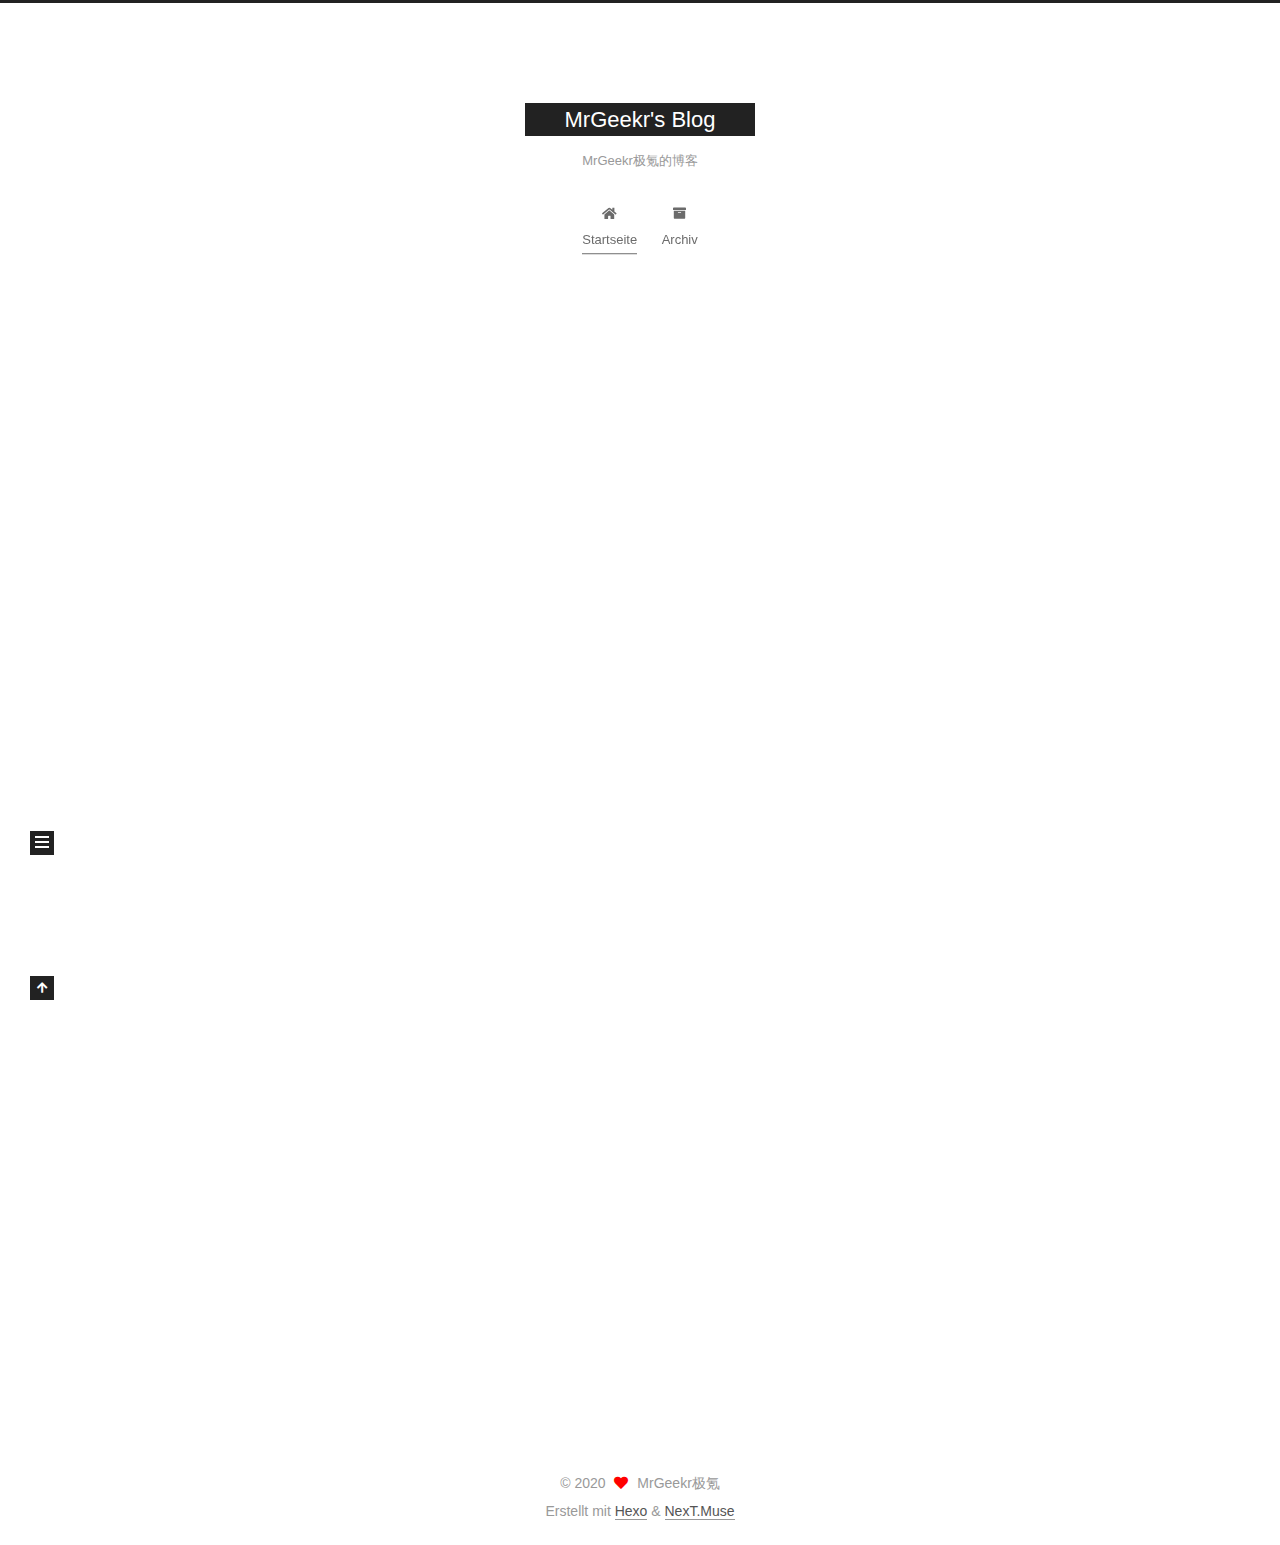
<file: index.html>
<!DOCTYPE html>
<html lang="cn">
<head>
  <meta charset="UTF-8">
<meta name="viewport" content="width=device-width, initial-scale=1, maximum-scale=2">
<meta name="theme-color" content="#222">
<meta name="generator" content="Hexo 4.2.0">
  <link rel="apple-touch-icon" sizes="180x180" href="/images/apple-touch-icon-next.png">
  <link rel="icon" type="image/png" sizes="32x32" href="/images/favicon-32x32-next.png">
  <link rel="icon" type="image/png" sizes="16x16" href="/images/favicon-16x16-next.png">
  <link rel="mask-icon" href="/images/logo.svg" color="#222">

<link rel="stylesheet" href="/css/main.css">


<link rel="stylesheet" href="/lib/font-awesome/css/all.min.css">

<script id="hexo-configurations">
    var NexT = window.NexT || {};
    var CONFIG = {"hostname":"yoursite.com","root":"/","scheme":"Muse","version":"7.8.0","exturl":false,"sidebar":{"position":"left","display":"post","padding":18,"offset":12,"onmobile":false},"copycode":{"enable":false,"show_result":false,"style":null},"back2top":{"enable":true,"sidebar":false,"scrollpercent":false},"bookmark":{"enable":false,"color":"#222","save":"auto"},"fancybox":false,"mediumzoom":false,"lazyload":false,"pangu":false,"comments":{"style":"tabs","active":null,"storage":true,"lazyload":false,"nav":null},"algolia":{"hits":{"per_page":10},"labels":{"input_placeholder":"Search for Posts","hits_empty":"We didn't find any results for the search: ${query}","hits_stats":"${hits} results found in ${time} ms"}},"localsearch":{"enable":false,"trigger":"auto","top_n_per_article":1,"unescape":false,"preload":false},"motion":{"enable":true,"async":false,"transition":{"post_block":"fadeIn","post_header":"slideDownIn","post_body":"slideDownIn","coll_header":"slideLeftIn","sidebar":"slideUpIn"}}};
  </script>

  <meta property="og:type" content="website">
<meta property="og:title" content="MrGeekr&#39;s Blog">
<meta property="og:url" content="http://yoursite.com/index.html">
<meta property="og:site_name" content="MrGeekr&#39;s Blog">
<meta property="og:locale" content="cn">
<meta property="article:author" content="MrGeekr极氪">
<meta name="twitter:card" content="summary">

<link rel="canonical" href="http://yoursite.com/">


<script id="page-configurations">
  // https://hexo.io/docs/variables.html
  CONFIG.page = {
    sidebar: "",
    isHome : true,
    isPost : false,
    lang   : 'cn'
  };
</script>

  <title>MrGeekr's Blog</title>
  






  <noscript>
  <style>
  .use-motion .brand,
  .use-motion .menu-item,
  .sidebar-inner,
  .use-motion .post-block,
  .use-motion .pagination,
  .use-motion .comments,
  .use-motion .post-header,
  .use-motion .post-body,
  .use-motion .collection-header { opacity: initial; }

  .use-motion .site-title,
  .use-motion .site-subtitle {
    opacity: initial;
    top: initial;
  }

  .use-motion .logo-line-before i { left: initial; }
  .use-motion .logo-line-after i { right: initial; }
  </style>
</noscript>

</head>

<body itemscope itemtype="http://schema.org/WebPage">
  <div class="container use-motion">
    <div class="headband"></div>

    <header class="header" itemscope itemtype="http://schema.org/WPHeader">
      <div class="header-inner"><div class="site-brand-container">
  <div class="site-nav-toggle">
    <div class="toggle" aria-label="Navigationsleiste an/ausschalten">
      <span class="toggle-line toggle-line-first"></span>
      <span class="toggle-line toggle-line-middle"></span>
      <span class="toggle-line toggle-line-last"></span>
    </div>
  </div>

  <div class="site-meta">

    <a href="/" class="brand" rel="start">
      <span class="logo-line-before"><i></i></span>
      <h1 class="site-title">MrGeekr's Blog</h1>
      <span class="logo-line-after"><i></i></span>
    </a>
      <p class="site-subtitle" itemprop="description">MrGeekr极氪的博客</p>
  </div>

  <div class="site-nav-right">
    <div class="toggle popup-trigger">
    </div>
  </div>
</div>




<nav class="site-nav">
  <ul id="menu" class="main-menu menu">
        <li class="menu-item menu-item-home">

    <a href="/" rel="section"><i class="fa fa-home fa-fw"></i>Startseite</a>

  </li>
        <li class="menu-item menu-item-archives">

    <a href="/archives/" rel="section"><i class="fa fa-archive fa-fw"></i>Archiv</a>

  </li>
  </ul>
</nav>




</div>
    </header>

    
  <div class="back-to-top">
    <i class="fa fa-arrow-up"></i>
    <span>0%</span>
  </div>


    <main class="main">
      <div class="main-inner">
        <div class="content-wrap">
          

          <div class="content index posts-expand">
            
      
  
  
  <article itemscope itemtype="http://schema.org/Article" class="post-block" lang="cn">
    <link itemprop="mainEntityOfPage" href="http://yoursite.com/2020/04/30/hello-world/">

    <span hidden itemprop="author" itemscope itemtype="http://schema.org/Person">
      <meta itemprop="image" content="/images/avatar.gif">
      <meta itemprop="name" content="MrGeekr极氪">
      <meta itemprop="description" content="">
    </span>

    <span hidden itemprop="publisher" itemscope itemtype="http://schema.org/Organization">
      <meta itemprop="name" content="MrGeekr's Blog">
    </span>
      <header class="post-header">
        <h2 class="post-title" itemprop="name headline">
          
            <a href="/2020/04/30/hello-world/" class="post-title-link" itemprop="url">Hello World</a>
        </h2>

        <div class="post-meta">
            <span class="post-meta-item">
              <span class="post-meta-item-icon">
                <i class="far fa-calendar"></i>
              </span>
              <span class="post-meta-item-text">Veröffentlicht am</span>

              <time title="Erstellt: 2020-04-30 19:01:01" itemprop="dateCreated datePublished" datetime="2020-04-30T19:01:01+08:00">2020-04-30</time>
            </span>

          

        </div>
      </header>

    
    
    
    <div class="post-body" itemprop="articleBody">

      
          <p>Welcome to <span class="exturl"><a class="exturl__link"   href="https://hexo.io/"  target="_blank" rel="noopener">Hexo</a><span class="exturl__icon"><i class="fas fa-external-link-alt"></i></span></span>! This is your very first post. Check <span class="exturl"><a class="exturl__link"   href="https://hexo.io/docs/"  target="_blank" rel="noopener">documentation</a><span class="exturl__icon"><i class="fas fa-external-link-alt"></i></span></span> for more info. If you get any problems when using Hexo, you can find the answer in <span class="exturl"><a class="exturl__link"   href="https://hexo.io/docs/troubleshooting.html"  target="_blank" rel="noopener">troubleshooting</a><span class="exturl__icon"><i class="fas fa-external-link-alt"></i></span></span> or you can ask me on <span class="exturl"><a class="exturl__link"   href="https://github.com/hexojs/hexo/issues"  target="_blank" rel="noopener">GitHub</a><span class="exturl__icon"><i class="fas fa-external-link-alt"></i></span></span>.</p>

        <h2 id="Quick-Start"   >
          <a href="#Quick-Start" class="heading-link"><i class="fas fa-link"></i></a>Quick Start</h2>
      
        <h3 id="Create-a-new-post"   >
          <a href="#Create-a-new-post" class="heading-link"><i class="fas fa-link"></i></a>Create a new post</h3>
      <figure class="highlight bash"><div class="table-container"><table><tr><td class="gutter"><pre><span class="line">1</span><br></pre></td><td class="code"><pre><span class="line">$ hexo new <span class="string">"My New Post"</span></span><br></pre></td></tr></table></div></figure>

<p>More info: <span class="exturl"><a class="exturl__link"   href="https://hexo.io/docs/writing.html"  target="_blank" rel="noopener">Writing</a><span class="exturl__icon"><i class="fas fa-external-link-alt"></i></span></span></p>

        <h3 id="Run-server"   >
          <a href="#Run-server" class="heading-link"><i class="fas fa-link"></i></a>Run server</h3>
      <figure class="highlight bash"><div class="table-container"><table><tr><td class="gutter"><pre><span class="line">1</span><br></pre></td><td class="code"><pre><span class="line">$ hexo server</span><br></pre></td></tr></table></div></figure>

<p>More info: <span class="exturl"><a class="exturl__link"   href="https://hexo.io/docs/server.html"  target="_blank" rel="noopener">Server</a><span class="exturl__icon"><i class="fas fa-external-link-alt"></i></span></span></p>

        <h3 id="Generate-static-files"   >
          <a href="#Generate-static-files" class="heading-link"><i class="fas fa-link"></i></a>Generate static files</h3>
      <figure class="highlight bash"><div class="table-container"><table><tr><td class="gutter"><pre><span class="line">1</span><br></pre></td><td class="code"><pre><span class="line">$ hexo generate</span><br></pre></td></tr></table></div></figure>

<p>More info: <span class="exturl"><a class="exturl__link"   href="https://hexo.io/docs/generating.html"  target="_blank" rel="noopener">Generating</a><span class="exturl__icon"><i class="fas fa-external-link-alt"></i></span></span></p>

        <h3 id="Deploy-to-remote-sites"   >
          <a href="#Deploy-to-remote-sites" class="heading-link"><i class="fas fa-link"></i></a>Deploy to remote sites</h3>
      <figure class="highlight bash"><div class="table-container"><table><tr><td class="gutter"><pre><span class="line">1</span><br></pre></td><td class="code"><pre><span class="line">$ hexo deploy</span><br></pre></td></tr></table></div></figure>

<p>More info: <span class="exturl"><a class="exturl__link"   href="https://hexo.io/docs/one-command-deployment.html"  target="_blank" rel="noopener">Deployment</a><span class="exturl__icon"><i class="fas fa-external-link-alt"></i></span></span></p>

      
    </div>

    
    
    
      <footer class="post-footer">
        <div class="post-eof"></div>
      </footer>
  </article>
  
  
  


  



          </div>
          

<script>
  window.addEventListener('tabs:register', () => {
    let { activeClass } = CONFIG.comments;
    if (CONFIG.comments.storage) {
      activeClass = localStorage.getItem('comments_active') || activeClass;
    }
    if (activeClass) {
      let activeTab = document.querySelector(`a[href="#comment-${activeClass}"]`);
      if (activeTab) {
        activeTab.click();
      }
    }
  });
  if (CONFIG.comments.storage) {
    window.addEventListener('tabs:click', event => {
      if (!event.target.matches('.tabs-comment .tab-content .tab-pane')) return;
      let commentClass = event.target.classList[1];
      localStorage.setItem('comments_active', commentClass);
    });
  }
</script>

        </div>
          
  
  <div class="toggle sidebar-toggle">
    <span class="toggle-line toggle-line-first"></span>
    <span class="toggle-line toggle-line-middle"></span>
    <span class="toggle-line toggle-line-last"></span>
  </div>

  <aside class="sidebar">
    <div class="sidebar-inner">

      <ul class="sidebar-nav motion-element">
        <li class="sidebar-nav-toc">
          Inhaltsverzeichnis
        </li>
        <li class="sidebar-nav-overview">
          Übersicht
        </li>
      </ul>

      <!--noindex-->
      <div class="post-toc-wrap sidebar-panel">
      </div>
      <!--/noindex-->

      <div class="site-overview-wrap sidebar-panel">
        <div class="site-author motion-element" itemprop="author" itemscope itemtype="http://schema.org/Person">
  <p class="site-author-name" itemprop="name">MrGeekr极氪</p>
  <div class="site-description" itemprop="description"></div>
</div>
<div class="site-state-wrap motion-element">
  <nav class="site-state">
      <div class="site-state-item site-state-posts">
          <a href="/archives/">
        
          <span class="site-state-item-count">1</span>
          <span class="site-state-item-name">Artikel</span>
        </a>
      </div>
  </nav>
</div>



      </div>

    </div>
  </aside>
  <div id="sidebar-dimmer"></div>


      </div>
    </main>

    <footer class="footer">
      <div class="footer-inner">
        

        

<div class="copyright">
  
  &copy; 
  <span itemprop="copyrightYear">2020</span>
  <span class="with-love">
    <i class="fa fa-heart"></i>
  </span>
  <span class="author" itemprop="copyrightHolder">MrGeekr极氪</span>
</div>
  <div class="powered-by">Erstellt mit  <a href="https://hexo.io/" class="theme-link" rel="noopener" target="_blank">Hexo</a> & <a href="https://muse.theme-next.org/" class="theme-link" rel="noopener" target="_blank">NexT.Muse</a>
  </div>

        








      </div>
    </footer>
  </div>

  
  <script src="/lib/anime.min.js"></script>
  <script src="/lib/velocity/velocity.min.js"></script>
  <script src="/lib/velocity/velocity.ui.min.js"></script>

<script src="/js/utils.js"></script>

<script src="/js/motion.js"></script>


<script src="/js/schemes/muse.js"></script>


<script src="/js/next-boot.js"></script>




  















  

  

</body>
</html>
</file>
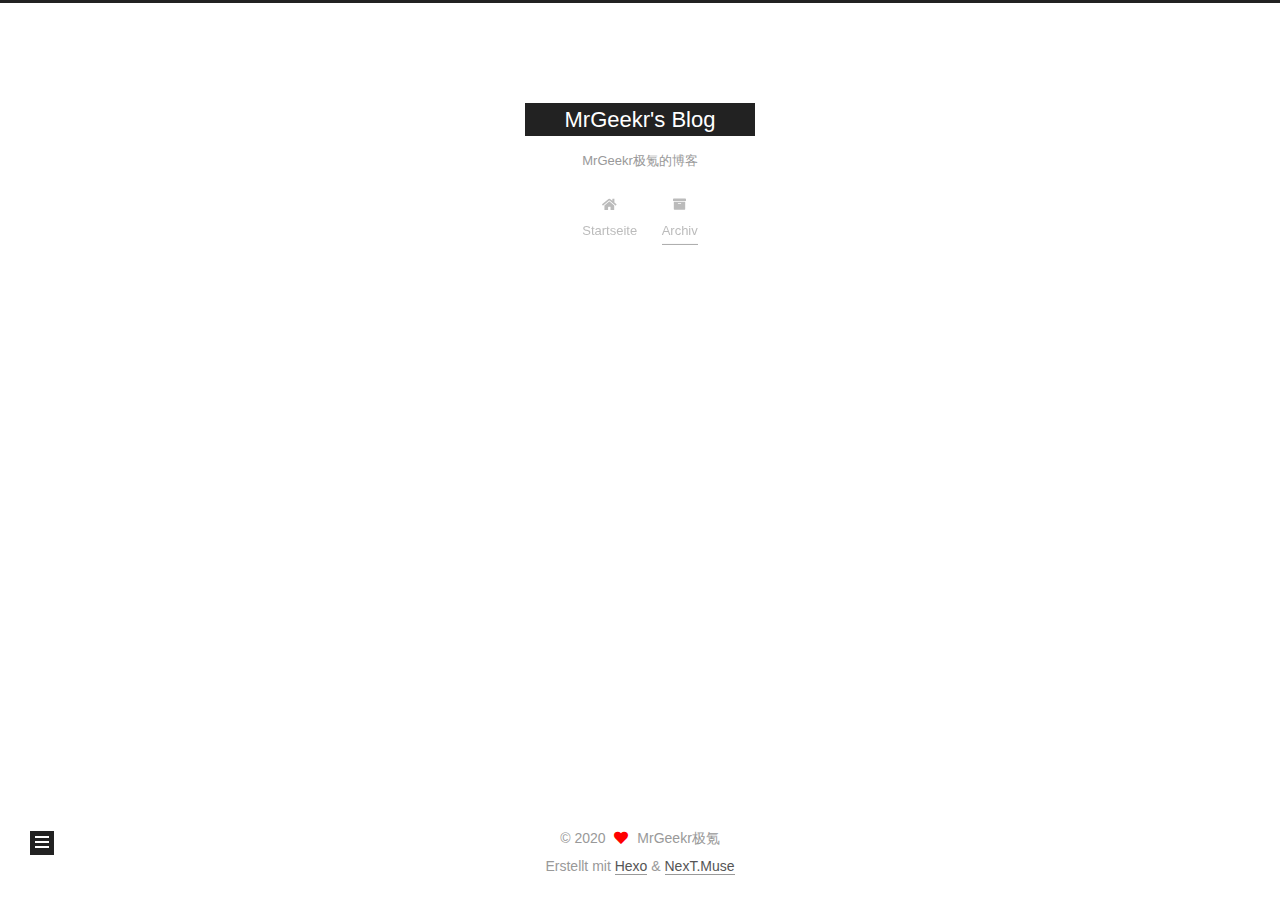
<file: archives/index.html>
<!DOCTYPE html>
<html lang="cn">
<head>
  <meta charset="UTF-8">
<meta name="viewport" content="width=device-width, initial-scale=1, maximum-scale=2">
<meta name="theme-color" content="#222">
<meta name="generator" content="Hexo 4.2.0">
  <link rel="apple-touch-icon" sizes="180x180" href="/images/apple-touch-icon-next.png">
  <link rel="icon" type="image/png" sizes="32x32" href="/images/favicon-32x32-next.png">
  <link rel="icon" type="image/png" sizes="16x16" href="/images/favicon-16x16-next.png">
  <link rel="mask-icon" href="/images/logo.svg" color="#222">

<link rel="stylesheet" href="/css/main.css">


<link rel="stylesheet" href="/lib/font-awesome/css/all.min.css">

<script id="hexo-configurations">
    var NexT = window.NexT || {};
    var CONFIG = {"hostname":"yoursite.com","root":"/","scheme":"Muse","version":"7.8.0","exturl":false,"sidebar":{"position":"left","display":"post","padding":18,"offset":12,"onmobile":false},"copycode":{"enable":false,"show_result":false,"style":null},"back2top":{"enable":true,"sidebar":false,"scrollpercent":false},"bookmark":{"enable":false,"color":"#222","save":"auto"},"fancybox":false,"mediumzoom":false,"lazyload":false,"pangu":false,"comments":{"style":"tabs","active":null,"storage":true,"lazyload":false,"nav":null},"algolia":{"hits":{"per_page":10},"labels":{"input_placeholder":"Search for Posts","hits_empty":"We didn't find any results for the search: ${query}","hits_stats":"${hits} results found in ${time} ms"}},"localsearch":{"enable":false,"trigger":"auto","top_n_per_article":1,"unescape":false,"preload":false},"motion":{"enable":true,"async":false,"transition":{"post_block":"fadeIn","post_header":"slideDownIn","post_body":"slideDownIn","coll_header":"slideLeftIn","sidebar":"slideUpIn"}}};
  </script>

  <meta property="og:type" content="website">
<meta property="og:title" content="MrGeekr&#39;s Blog">
<meta property="og:url" content="http://yoursite.com/archives/index.html">
<meta property="og:site_name" content="MrGeekr&#39;s Blog">
<meta property="og:locale" content="cn">
<meta property="article:author" content="MrGeekr极氪">
<meta name="twitter:card" content="summary">

<link rel="canonical" href="http://yoursite.com/archives/">


<script id="page-configurations">
  // https://hexo.io/docs/variables.html
  CONFIG.page = {
    sidebar: "",
    isHome : false,
    isPost : false,
    lang   : 'cn'
  };
</script>

  <title>Archiv | MrGeekr's Blog</title>
  






  <noscript>
  <style>
  .use-motion .brand,
  .use-motion .menu-item,
  .sidebar-inner,
  .use-motion .post-block,
  .use-motion .pagination,
  .use-motion .comments,
  .use-motion .post-header,
  .use-motion .post-body,
  .use-motion .collection-header { opacity: initial; }

  .use-motion .site-title,
  .use-motion .site-subtitle {
    opacity: initial;
    top: initial;
  }

  .use-motion .logo-line-before i { left: initial; }
  .use-motion .logo-line-after i { right: initial; }
  </style>
</noscript>

</head>

<body itemscope itemtype="http://schema.org/WebPage">
  <div class="container use-motion">
    <div class="headband"></div>

    <header class="header" itemscope itemtype="http://schema.org/WPHeader">
      <div class="header-inner"><div class="site-brand-container">
  <div class="site-nav-toggle">
    <div class="toggle" aria-label="Navigationsleiste an/ausschalten">
      <span class="toggle-line toggle-line-first"></span>
      <span class="toggle-line toggle-line-middle"></span>
      <span class="toggle-line toggle-line-last"></span>
    </div>
  </div>

  <div class="site-meta">

    <a href="/" class="brand" rel="start">
      <span class="logo-line-before"><i></i></span>
      <h1 class="site-title">MrGeekr's Blog</h1>
      <span class="logo-line-after"><i></i></span>
    </a>
      <p class="site-subtitle" itemprop="description">MrGeekr极氪的博客</p>
  </div>

  <div class="site-nav-right">
    <div class="toggle popup-trigger">
    </div>
  </div>
</div>




<nav class="site-nav">
  <ul id="menu" class="main-menu menu">
        <li class="menu-item menu-item-home">

    <a href="/" rel="section"><i class="fa fa-home fa-fw"></i>Startseite</a>

  </li>
        <li class="menu-item menu-item-archives">

    <a href="/archives/" rel="section"><i class="fa fa-archive fa-fw"></i>Archiv</a>

  </li>
  </ul>
</nav>




</div>
    </header>

    
  <div class="back-to-top">
    <i class="fa fa-arrow-up"></i>
    <span>0%</span>
  </div>


    <main class="main">
      <div class="main-inner">
        <div class="content-wrap">
          

          <div class="content archive">
            

  
  
  
  <div class="post-block">
    <div class="posts-collapse">
      <div class="collection-title">
        <span class="collection-header">Öhm..! Ein Artikel. Bleib dran.</span>
      </div>

      
    <div class="collection-year">
      <span class="collection-header">2020</span>
    </div>

  <article itemscope itemtype="http://schema.org/Article">
    <header class="post-header">

      <div class="post-meta">
        <time itemprop="dateCreated"
              datetime="2020-04-30T19:01:01+08:00"
              content="2020-04-30">
          04-30
        </time>
      </div>

      <div class="post-title">
          <a class="post-title-link" href="/2020/04/30/hello-world/" itemprop="url">
            <span itemprop="name">Hello World</span>
          </a>
      </div>

    </header>
  </article>


    </div>
  </div>
  
  
  

  



          </div>
          

<script>
  window.addEventListener('tabs:register', () => {
    let { activeClass } = CONFIG.comments;
    if (CONFIG.comments.storage) {
      activeClass = localStorage.getItem('comments_active') || activeClass;
    }
    if (activeClass) {
      let activeTab = document.querySelector(`a[href="#comment-${activeClass}"]`);
      if (activeTab) {
        activeTab.click();
      }
    }
  });
  if (CONFIG.comments.storage) {
    window.addEventListener('tabs:click', event => {
      if (!event.target.matches('.tabs-comment .tab-content .tab-pane')) return;
      let commentClass = event.target.classList[1];
      localStorage.setItem('comments_active', commentClass);
    });
  }
</script>

        </div>
          
  
  <div class="toggle sidebar-toggle">
    <span class="toggle-line toggle-line-first"></span>
    <span class="toggle-line toggle-line-middle"></span>
    <span class="toggle-line toggle-line-last"></span>
  </div>

  <aside class="sidebar">
    <div class="sidebar-inner">

      <ul class="sidebar-nav motion-element">
        <li class="sidebar-nav-toc">
          Inhaltsverzeichnis
        </li>
        <li class="sidebar-nav-overview">
          Übersicht
        </li>
      </ul>

      <!--noindex-->
      <div class="post-toc-wrap sidebar-panel">
      </div>
      <!--/noindex-->

      <div class="site-overview-wrap sidebar-panel">
        <div class="site-author motion-element" itemprop="author" itemscope itemtype="http://schema.org/Person">
  <p class="site-author-name" itemprop="name">MrGeekr极氪</p>
  <div class="site-description" itemprop="description"></div>
</div>
<div class="site-state-wrap motion-element">
  <nav class="site-state">
      <div class="site-state-item site-state-posts">
          <a href="/archives/">
        
          <span class="site-state-item-count">1</span>
          <span class="site-state-item-name">Artikel</span>
        </a>
      </div>
  </nav>
</div>



      </div>

    </div>
  </aside>
  <div id="sidebar-dimmer"></div>


      </div>
    </main>

    <footer class="footer">
      <div class="footer-inner">
        

        

<div class="copyright">
  
  &copy; 
  <span itemprop="copyrightYear">2020</span>
  <span class="with-love">
    <i class="fa fa-heart"></i>
  </span>
  <span class="author" itemprop="copyrightHolder">MrGeekr极氪</span>
</div>
  <div class="powered-by">Erstellt mit  <a href="https://hexo.io/" class="theme-link" rel="noopener" target="_blank">Hexo</a> & <a href="https://muse.theme-next.org/" class="theme-link" rel="noopener" target="_blank">NexT.Muse</a>
  </div>

        








      </div>
    </footer>
  </div>

  
  <script src="/lib/anime.min.js"></script>
  <script src="/lib/velocity/velocity.min.js"></script>
  <script src="/lib/velocity/velocity.ui.min.js"></script>

<script src="/js/utils.js"></script>

<script src="/js/motion.js"></script>


<script src="/js/schemes/muse.js"></script>


<script src="/js/next-boot.js"></script>




  















  

  

</body>
</html>
</file>
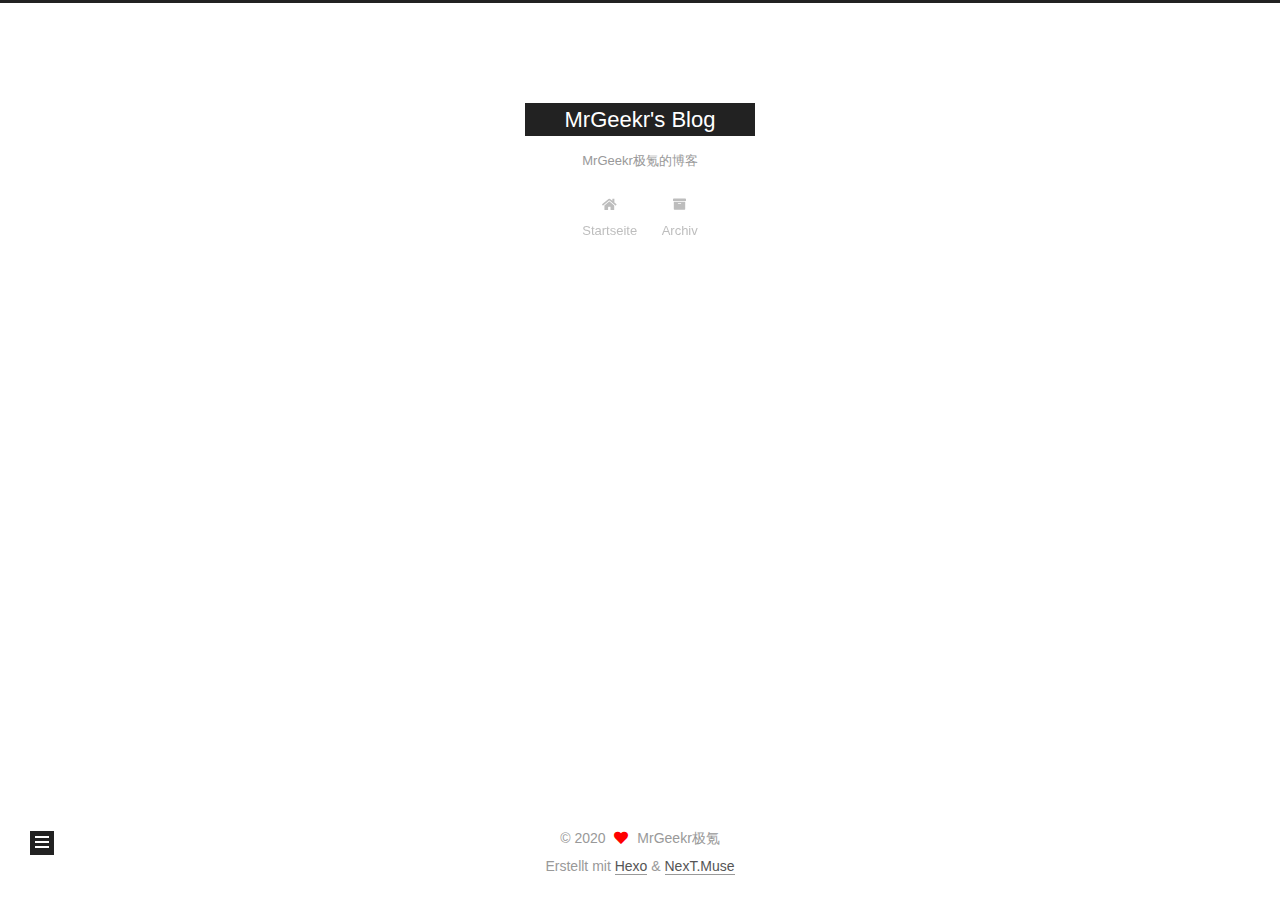
<file: categories/index.html>
<!DOCTYPE html>
<html lang="cn">
<head>
  <meta charset="UTF-8">
<meta name="viewport" content="width=device-width, initial-scale=1, maximum-scale=2">
<meta name="theme-color" content="#222">
<meta name="generator" content="Hexo 4.2.0">
  <link rel="apple-touch-icon" sizes="180x180" href="/images/apple-touch-icon-next.png">
  <link rel="icon" type="image/png" sizes="32x32" href="/images/favicon-32x32-next.png">
  <link rel="icon" type="image/png" sizes="16x16" href="/images/favicon-16x16-next.png">
  <link rel="mask-icon" href="/images/logo.svg" color="#222">

<link rel="stylesheet" href="/css/main.css">


<link rel="stylesheet" href="/lib/font-awesome/css/all.min.css">

<script id="hexo-configurations">
    var NexT = window.NexT || {};
    var CONFIG = {"hostname":"yoursite.com","root":"/","scheme":"Muse","version":"7.8.0","exturl":false,"sidebar":{"position":"left","display":"post","padding":18,"offset":12,"onmobile":false},"copycode":{"enable":false,"show_result":false,"style":null},"back2top":{"enable":true,"sidebar":false,"scrollpercent":false},"bookmark":{"enable":false,"color":"#222","save":"auto"},"fancybox":false,"mediumzoom":false,"lazyload":false,"pangu":false,"comments":{"style":"tabs","active":null,"storage":true,"lazyload":false,"nav":null},"algolia":{"hits":{"per_page":10},"labels":{"input_placeholder":"Search for Posts","hits_empty":"We didn't find any results for the search: ${query}","hits_stats":"${hits} results found in ${time} ms"}},"localsearch":{"enable":false,"trigger":"auto","top_n_per_article":1,"unescape":false,"preload":false},"motion":{"enable":true,"async":false,"transition":{"post_block":"fadeIn","post_header":"slideDownIn","post_body":"slideDownIn","coll_header":"slideLeftIn","sidebar":"slideUpIn"}}};
  </script>

  <meta property="og:type" content="website">
<meta property="og:title" content="categories">
<meta property="og:url" content="http://yoursite.com/categories/index.html">
<meta property="og:site_name" content="MrGeekr&#39;s Blog">
<meta property="og:locale" content="cn">
<meta property="article:published_time" content="2020-04-30T12:12:55.000Z">
<meta property="article:modified_time" content="2020-04-30T12:12:55.150Z">
<meta property="article:author" content="MrGeekr极氪">
<meta name="twitter:card" content="summary">

<link rel="canonical" href="http://yoursite.com/categories/">


<script id="page-configurations">
  // https://hexo.io/docs/variables.html
  CONFIG.page = {
    sidebar: "",
    isHome : false,
    isPost : false,
    lang   : 'cn'
  };
</script>

  <title>categories | MrGeekr's Blog
</title>
  






  <noscript>
  <style>
  .use-motion .brand,
  .use-motion .menu-item,
  .sidebar-inner,
  .use-motion .post-block,
  .use-motion .pagination,
  .use-motion .comments,
  .use-motion .post-header,
  .use-motion .post-body,
  .use-motion .collection-header { opacity: initial; }

  .use-motion .site-title,
  .use-motion .site-subtitle {
    opacity: initial;
    top: initial;
  }

  .use-motion .logo-line-before i { left: initial; }
  .use-motion .logo-line-after i { right: initial; }
  </style>
</noscript>

</head>

<body itemscope itemtype="http://schema.org/WebPage">
  <div class="container use-motion">
    <div class="headband"></div>

    <header class="header" itemscope itemtype="http://schema.org/WPHeader">
      <div class="header-inner"><div class="site-brand-container">
  <div class="site-nav-toggle">
    <div class="toggle" aria-label="Navigationsleiste an/ausschalten">
      <span class="toggle-line toggle-line-first"></span>
      <span class="toggle-line toggle-line-middle"></span>
      <span class="toggle-line toggle-line-last"></span>
    </div>
  </div>

  <div class="site-meta">

    <a href="/" class="brand" rel="start">
      <span class="logo-line-before"><i></i></span>
      <h1 class="site-title">MrGeekr's Blog</h1>
      <span class="logo-line-after"><i></i></span>
    </a>
      <p class="site-subtitle" itemprop="description">MrGeekr极氪的博客</p>
  </div>

  <div class="site-nav-right">
    <div class="toggle popup-trigger">
    </div>
  </div>
</div>




<nav class="site-nav">
  <ul id="menu" class="main-menu menu">
        <li class="menu-item menu-item-home">

    <a href="/" rel="section"><i class="fa fa-home fa-fw"></i>Startseite</a>

  </li>
        <li class="menu-item menu-item-archives">

    <a href="/archives/" rel="section"><i class="fa fa-archive fa-fw"></i>Archiv</a>

  </li>
  </ul>
</nav>




</div>
    </header>

    
  <div class="back-to-top">
    <i class="fa fa-arrow-up"></i>
    <span>0%</span>
  </div>


    <main class="main">
      <div class="main-inner">
        <div class="content-wrap">
          
  
  

          <div class="content page posts-expand">
            

    
    
    
    <div class="post-block" lang="cn">
      <header class="post-header">

<h1 class="post-title" itemprop="name headline">categories
</h1>

<div class="post-meta">
  

</div>

</header>

      
      
      
      <div class="post-body">
          
      </div>
      
      
      
    </div>
    

    
    
    


          </div>
          

<script>
  window.addEventListener('tabs:register', () => {
    let { activeClass } = CONFIG.comments;
    if (CONFIG.comments.storage) {
      activeClass = localStorage.getItem('comments_active') || activeClass;
    }
    if (activeClass) {
      let activeTab = document.querySelector(`a[href="#comment-${activeClass}"]`);
      if (activeTab) {
        activeTab.click();
      }
    }
  });
  if (CONFIG.comments.storage) {
    window.addEventListener('tabs:click', event => {
      if (!event.target.matches('.tabs-comment .tab-content .tab-pane')) return;
      let commentClass = event.target.classList[1];
      localStorage.setItem('comments_active', commentClass);
    });
  }
</script>

        </div>
          
  
  <div class="toggle sidebar-toggle">
    <span class="toggle-line toggle-line-first"></span>
    <span class="toggle-line toggle-line-middle"></span>
    <span class="toggle-line toggle-line-last"></span>
  </div>

  <aside class="sidebar">
    <div class="sidebar-inner">

      <ul class="sidebar-nav motion-element">
        <li class="sidebar-nav-toc">
          Inhaltsverzeichnis
        </li>
        <li class="sidebar-nav-overview">
          Übersicht
        </li>
      </ul>

      <!--noindex-->
      <div class="post-toc-wrap sidebar-panel">
      </div>
      <!--/noindex-->

      <div class="site-overview-wrap sidebar-panel">
        <div class="site-author motion-element" itemprop="author" itemscope itemtype="http://schema.org/Person">
  <p class="site-author-name" itemprop="name">MrGeekr极氪</p>
  <div class="site-description" itemprop="description"></div>
</div>
<div class="site-state-wrap motion-element">
  <nav class="site-state">
      <div class="site-state-item site-state-posts">
          <a href="/archives/">
        
          <span class="site-state-item-count">1</span>
          <span class="site-state-item-name">Artikel</span>
        </a>
      </div>
  </nav>
</div>



      </div>

    </div>
  </aside>
  <div id="sidebar-dimmer"></div>


      </div>
    </main>

    <footer class="footer">
      <div class="footer-inner">
        

        

<div class="copyright">
  
  &copy; 
  <span itemprop="copyrightYear">2020</span>
  <span class="with-love">
    <i class="fa fa-heart"></i>
  </span>
  <span class="author" itemprop="copyrightHolder">MrGeekr极氪</span>
</div>
  <div class="powered-by">Erstellt mit  <a href="https://hexo.io/" class="theme-link" rel="noopener" target="_blank">Hexo</a> & <a href="https://muse.theme-next.org/" class="theme-link" rel="noopener" target="_blank">NexT.Muse</a>
  </div>

        








      </div>
    </footer>
  </div>

  
  <script src="/lib/anime.min.js"></script>
  <script src="/lib/velocity/velocity.min.js"></script>
  <script src="/lib/velocity/velocity.ui.min.js"></script>

<script src="/js/utils.js"></script>

<script src="/js/motion.js"></script>


<script src="/js/schemes/muse.js"></script>


<script src="/js/next-boot.js"></script>




  















  

  

</body>
</html>
</file>
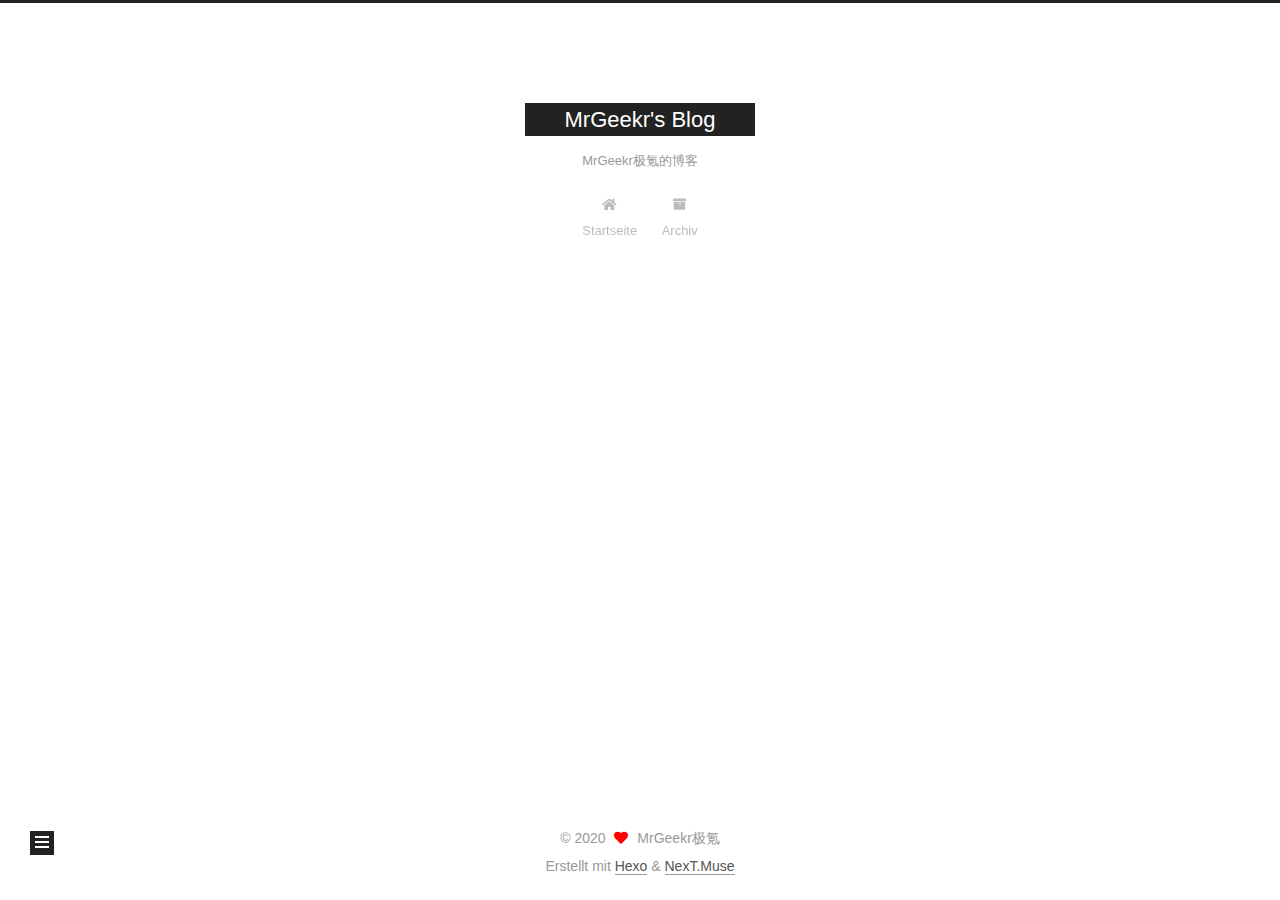
<file: tags/index.html>
<!DOCTYPE html>
<html lang="cn">
<head>
  <meta charset="UTF-8">
<meta name="viewport" content="width=device-width, initial-scale=1, maximum-scale=2">
<meta name="theme-color" content="#222">
<meta name="generator" content="Hexo 4.2.0">
  <link rel="apple-touch-icon" sizes="180x180" href="/images/apple-touch-icon-next.png">
  <link rel="icon" type="image/png" sizes="32x32" href="/images/favicon-32x32-next.png">
  <link rel="icon" type="image/png" sizes="16x16" href="/images/favicon-16x16-next.png">
  <link rel="mask-icon" href="/images/logo.svg" color="#222">

<link rel="stylesheet" href="/css/main.css">


<link rel="stylesheet" href="/lib/font-awesome/css/all.min.css">

<script id="hexo-configurations">
    var NexT = window.NexT || {};
    var CONFIG = {"hostname":"yoursite.com","root":"/","scheme":"Muse","version":"7.8.0","exturl":false,"sidebar":{"position":"left","display":"post","padding":18,"offset":12,"onmobile":false},"copycode":{"enable":false,"show_result":false,"style":null},"back2top":{"enable":true,"sidebar":false,"scrollpercent":false},"bookmark":{"enable":false,"color":"#222","save":"auto"},"fancybox":false,"mediumzoom":false,"lazyload":false,"pangu":false,"comments":{"style":"tabs","active":null,"storage":true,"lazyload":false,"nav":null},"algolia":{"hits":{"per_page":10},"labels":{"input_placeholder":"Search for Posts","hits_empty":"We didn't find any results for the search: ${query}","hits_stats":"${hits} results found in ${time} ms"}},"localsearch":{"enable":false,"trigger":"auto","top_n_per_article":1,"unescape":false,"preload":false},"motion":{"enable":true,"async":false,"transition":{"post_block":"fadeIn","post_header":"slideDownIn","post_body":"slideDownIn","coll_header":"slideLeftIn","sidebar":"slideUpIn"}}};
  </script>

  <meta property="og:type" content="website">
<meta property="og:title" content="tags">
<meta property="og:url" content="http://yoursite.com/tags/index.html">
<meta property="og:site_name" content="MrGeekr&#39;s Blog">
<meta property="og:locale" content="cn">
<meta property="article:published_time" content="2020-04-30T12:13:02.000Z">
<meta property="article:modified_time" content="2020-04-30T12:13:02.471Z">
<meta property="article:author" content="MrGeekr极氪">
<meta name="twitter:card" content="summary">

<link rel="canonical" href="http://yoursite.com/tags/">


<script id="page-configurations">
  // https://hexo.io/docs/variables.html
  CONFIG.page = {
    sidebar: "",
    isHome : false,
    isPost : false,
    lang   : 'cn'
  };
</script>

  <title>tags | MrGeekr's Blog
</title>
  






  <noscript>
  <style>
  .use-motion .brand,
  .use-motion .menu-item,
  .sidebar-inner,
  .use-motion .post-block,
  .use-motion .pagination,
  .use-motion .comments,
  .use-motion .post-header,
  .use-motion .post-body,
  .use-motion .collection-header { opacity: initial; }

  .use-motion .site-title,
  .use-motion .site-subtitle {
    opacity: initial;
    top: initial;
  }

  .use-motion .logo-line-before i { left: initial; }
  .use-motion .logo-line-after i { right: initial; }
  </style>
</noscript>

</head>

<body itemscope itemtype="http://schema.org/WebPage">
  <div class="container use-motion">
    <div class="headband"></div>

    <header class="header" itemscope itemtype="http://schema.org/WPHeader">
      <div class="header-inner"><div class="site-brand-container">
  <div class="site-nav-toggle">
    <div class="toggle" aria-label="Navigationsleiste an/ausschalten">
      <span class="toggle-line toggle-line-first"></span>
      <span class="toggle-line toggle-line-middle"></span>
      <span class="toggle-line toggle-line-last"></span>
    </div>
  </div>

  <div class="site-meta">

    <a href="/" class="brand" rel="start">
      <span class="logo-line-before"><i></i></span>
      <h1 class="site-title">MrGeekr's Blog</h1>
      <span class="logo-line-after"><i></i></span>
    </a>
      <p class="site-subtitle" itemprop="description">MrGeekr极氪的博客</p>
  </div>

  <div class="site-nav-right">
    <div class="toggle popup-trigger">
    </div>
  </div>
</div>




<nav class="site-nav">
  <ul id="menu" class="main-menu menu">
        <li class="menu-item menu-item-home">

    <a href="/" rel="section"><i class="fa fa-home fa-fw"></i>Startseite</a>

  </li>
        <li class="menu-item menu-item-archives">

    <a href="/archives/" rel="section"><i class="fa fa-archive fa-fw"></i>Archiv</a>

  </li>
  </ul>
</nav>




</div>
    </header>

    
  <div class="back-to-top">
    <i class="fa fa-arrow-up"></i>
    <span>0%</span>
  </div>


    <main class="main">
      <div class="main-inner">
        <div class="content-wrap">
          
  
  

          <div class="content page posts-expand">
            

    
    
    
    <div class="post-block" lang="cn">
      <header class="post-header">

<h1 class="post-title" itemprop="name headline">tags
</h1>

<div class="post-meta">
  

</div>

</header>

      
      
      
      <div class="post-body">
          
      </div>
      
      
      
    </div>
    

    
    
    


          </div>
          

<script>
  window.addEventListener('tabs:register', () => {
    let { activeClass } = CONFIG.comments;
    if (CONFIG.comments.storage) {
      activeClass = localStorage.getItem('comments_active') || activeClass;
    }
    if (activeClass) {
      let activeTab = document.querySelector(`a[href="#comment-${activeClass}"]`);
      if (activeTab) {
        activeTab.click();
      }
    }
  });
  if (CONFIG.comments.storage) {
    window.addEventListener('tabs:click', event => {
      if (!event.target.matches('.tabs-comment .tab-content .tab-pane')) return;
      let commentClass = event.target.classList[1];
      localStorage.setItem('comments_active', commentClass);
    });
  }
</script>

        </div>
          
  
  <div class="toggle sidebar-toggle">
    <span class="toggle-line toggle-line-first"></span>
    <span class="toggle-line toggle-line-middle"></span>
    <span class="toggle-line toggle-line-last"></span>
  </div>

  <aside class="sidebar">
    <div class="sidebar-inner">

      <ul class="sidebar-nav motion-element">
        <li class="sidebar-nav-toc">
          Inhaltsverzeichnis
        </li>
        <li class="sidebar-nav-overview">
          Übersicht
        </li>
      </ul>

      <!--noindex-->
      <div class="post-toc-wrap sidebar-panel">
      </div>
      <!--/noindex-->

      <div class="site-overview-wrap sidebar-panel">
        <div class="site-author motion-element" itemprop="author" itemscope itemtype="http://schema.org/Person">
  <p class="site-author-name" itemprop="name">MrGeekr极氪</p>
  <div class="site-description" itemprop="description"></div>
</div>
<div class="site-state-wrap motion-element">
  <nav class="site-state">
      <div class="site-state-item site-state-posts">
          <a href="/archives/">
        
          <span class="site-state-item-count">1</span>
          <span class="site-state-item-name">Artikel</span>
        </a>
      </div>
  </nav>
</div>



      </div>

    </div>
  </aside>
  <div id="sidebar-dimmer"></div>


      </div>
    </main>

    <footer class="footer">
      <div class="footer-inner">
        

        

<div class="copyright">
  
  &copy; 
  <span itemprop="copyrightYear">2020</span>
  <span class="with-love">
    <i class="fa fa-heart"></i>
  </span>
  <span class="author" itemprop="copyrightHolder">MrGeekr极氪</span>
</div>
  <div class="powered-by">Erstellt mit  <a href="https://hexo.io/" class="theme-link" rel="noopener" target="_blank">Hexo</a> & <a href="https://muse.theme-next.org/" class="theme-link" rel="noopener" target="_blank">NexT.Muse</a>
  </div>

        








      </div>
    </footer>
  </div>

  
  <script src="/lib/anime.min.js"></script>
  <script src="/lib/velocity/velocity.min.js"></script>
  <script src="/lib/velocity/velocity.ui.min.js"></script>

<script src="/js/utils.js"></script>

<script src="/js/motion.js"></script>


<script src="/js/schemes/muse.js"></script>


<script src="/js/next-boot.js"></script>




  















  

  

</body>
</html>
</file>
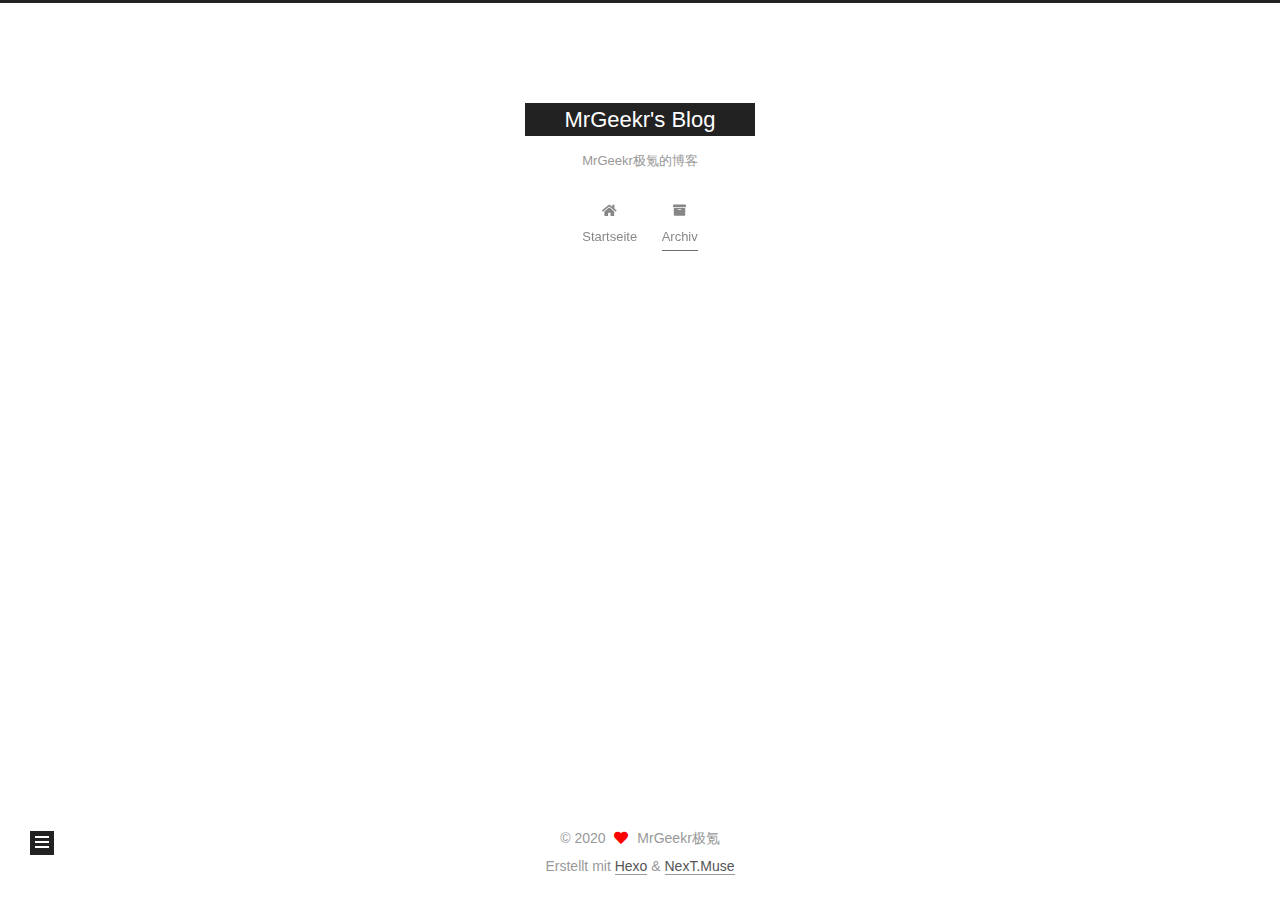
<file: archives/2020/index.html>
<!DOCTYPE html>
<html lang="cn">
<head>
  <meta charset="UTF-8">
<meta name="viewport" content="width=device-width, initial-scale=1, maximum-scale=2">
<meta name="theme-color" content="#222">
<meta name="generator" content="Hexo 4.2.0">
  <link rel="apple-touch-icon" sizes="180x180" href="/images/apple-touch-icon-next.png">
  <link rel="icon" type="image/png" sizes="32x32" href="/images/favicon-32x32-next.png">
  <link rel="icon" type="image/png" sizes="16x16" href="/images/favicon-16x16-next.png">
  <link rel="mask-icon" href="/images/logo.svg" color="#222">

<link rel="stylesheet" href="/css/main.css">


<link rel="stylesheet" href="/lib/font-awesome/css/all.min.css">

<script id="hexo-configurations">
    var NexT = window.NexT || {};
    var CONFIG = {"hostname":"yoursite.com","root":"/","scheme":"Muse","version":"7.8.0","exturl":false,"sidebar":{"position":"left","display":"post","padding":18,"offset":12,"onmobile":false},"copycode":{"enable":false,"show_result":false,"style":null},"back2top":{"enable":true,"sidebar":false,"scrollpercent":false},"bookmark":{"enable":false,"color":"#222","save":"auto"},"fancybox":false,"mediumzoom":false,"lazyload":false,"pangu":false,"comments":{"style":"tabs","active":null,"storage":true,"lazyload":false,"nav":null},"algolia":{"hits":{"per_page":10},"labels":{"input_placeholder":"Search for Posts","hits_empty":"We didn't find any results for the search: ${query}","hits_stats":"${hits} results found in ${time} ms"}},"localsearch":{"enable":false,"trigger":"auto","top_n_per_article":1,"unescape":false,"preload":false},"motion":{"enable":true,"async":false,"transition":{"post_block":"fadeIn","post_header":"slideDownIn","post_body":"slideDownIn","coll_header":"slideLeftIn","sidebar":"slideUpIn"}}};
  </script>

  <meta property="og:type" content="website">
<meta property="og:title" content="MrGeekr&#39;s Blog">
<meta property="og:url" content="http://yoursite.com/archives/2020/index.html">
<meta property="og:site_name" content="MrGeekr&#39;s Blog">
<meta property="og:locale" content="cn">
<meta property="article:author" content="MrGeekr极氪">
<meta name="twitter:card" content="summary">

<link rel="canonical" href="http://yoursite.com/archives/2020/">


<script id="page-configurations">
  // https://hexo.io/docs/variables.html
  CONFIG.page = {
    sidebar: "",
    isHome : false,
    isPost : false,
    lang   : 'cn'
  };
</script>

  <title>Archiv | MrGeekr's Blog</title>
  






  <noscript>
  <style>
  .use-motion .brand,
  .use-motion .menu-item,
  .sidebar-inner,
  .use-motion .post-block,
  .use-motion .pagination,
  .use-motion .comments,
  .use-motion .post-header,
  .use-motion .post-body,
  .use-motion .collection-header { opacity: initial; }

  .use-motion .site-title,
  .use-motion .site-subtitle {
    opacity: initial;
    top: initial;
  }

  .use-motion .logo-line-before i { left: initial; }
  .use-motion .logo-line-after i { right: initial; }
  </style>
</noscript>

</head>

<body itemscope itemtype="http://schema.org/WebPage">
  <div class="container use-motion">
    <div class="headband"></div>

    <header class="header" itemscope itemtype="http://schema.org/WPHeader">
      <div class="header-inner"><div class="site-brand-container">
  <div class="site-nav-toggle">
    <div class="toggle" aria-label="Navigationsleiste an/ausschalten">
      <span class="toggle-line toggle-line-first"></span>
      <span class="toggle-line toggle-line-middle"></span>
      <span class="toggle-line toggle-line-last"></span>
    </div>
  </div>

  <div class="site-meta">

    <a href="/" class="brand" rel="start">
      <span class="logo-line-before"><i></i></span>
      <h1 class="site-title">MrGeekr's Blog</h1>
      <span class="logo-line-after"><i></i></span>
    </a>
      <p class="site-subtitle" itemprop="description">MrGeekr极氪的博客</p>
  </div>

  <div class="site-nav-right">
    <div class="toggle popup-trigger">
    </div>
  </div>
</div>




<nav class="site-nav">
  <ul id="menu" class="main-menu menu">
        <li class="menu-item menu-item-home">

    <a href="/" rel="section"><i class="fa fa-home fa-fw"></i>Startseite</a>

  </li>
        <li class="menu-item menu-item-archives">

    <a href="/archives/" rel="section"><i class="fa fa-archive fa-fw"></i>Archiv</a>

  </li>
  </ul>
</nav>




</div>
    </header>

    
  <div class="back-to-top">
    <i class="fa fa-arrow-up"></i>
    <span>0%</span>
  </div>


    <main class="main">
      <div class="main-inner">
        <div class="content-wrap">
          

          <div class="content archive">
            

  
  
  
  <div class="post-block">
    <div class="posts-collapse">
      <div class="collection-title">
        <span class="collection-header">Öhm..! Ein Artikel. Bleib dran.</span>
      </div>

      
    <div class="collection-year">
      <span class="collection-header">2020</span>
    </div>

  <article itemscope itemtype="http://schema.org/Article">
    <header class="post-header">

      <div class="post-meta">
        <time itemprop="dateCreated"
              datetime="2020-04-30T19:01:01+08:00"
              content="2020-04-30">
          04-30
        </time>
      </div>

      <div class="post-title">
          <a class="post-title-link" href="/2020/04/30/hello-world/" itemprop="url">
            <span itemprop="name">Hello World</span>
          </a>
      </div>

    </header>
  </article>


    </div>
  </div>
  
  
  

  



          </div>
          

<script>
  window.addEventListener('tabs:register', () => {
    let { activeClass } = CONFIG.comments;
    if (CONFIG.comments.storage) {
      activeClass = localStorage.getItem('comments_active') || activeClass;
    }
    if (activeClass) {
      let activeTab = document.querySelector(`a[href="#comment-${activeClass}"]`);
      if (activeTab) {
        activeTab.click();
      }
    }
  });
  if (CONFIG.comments.storage) {
    window.addEventListener('tabs:click', event => {
      if (!event.target.matches('.tabs-comment .tab-content .tab-pane')) return;
      let commentClass = event.target.classList[1];
      localStorage.setItem('comments_active', commentClass);
    });
  }
</script>

        </div>
          
  
  <div class="toggle sidebar-toggle">
    <span class="toggle-line toggle-line-first"></span>
    <span class="toggle-line toggle-line-middle"></span>
    <span class="toggle-line toggle-line-last"></span>
  </div>

  <aside class="sidebar">
    <div class="sidebar-inner">

      <ul class="sidebar-nav motion-element">
        <li class="sidebar-nav-toc">
          Inhaltsverzeichnis
        </li>
        <li class="sidebar-nav-overview">
          Übersicht
        </li>
      </ul>

      <!--noindex-->
      <div class="post-toc-wrap sidebar-panel">
      </div>
      <!--/noindex-->

      <div class="site-overview-wrap sidebar-panel">
        <div class="site-author motion-element" itemprop="author" itemscope itemtype="http://schema.org/Person">
  <p class="site-author-name" itemprop="name">MrGeekr极氪</p>
  <div class="site-description" itemprop="description"></div>
</div>
<div class="site-state-wrap motion-element">
  <nav class="site-state">
      <div class="site-state-item site-state-posts">
          <a href="/archives/">
        
          <span class="site-state-item-count">1</span>
          <span class="site-state-item-name">Artikel</span>
        </a>
      </div>
  </nav>
</div>



      </div>

    </div>
  </aside>
  <div id="sidebar-dimmer"></div>


      </div>
    </main>

    <footer class="footer">
      <div class="footer-inner">
        

        

<div class="copyright">
  
  &copy; 
  <span itemprop="copyrightYear">2020</span>
  <span class="with-love">
    <i class="fa fa-heart"></i>
  </span>
  <span class="author" itemprop="copyrightHolder">MrGeekr极氪</span>
</div>
  <div class="powered-by">Erstellt mit  <a href="https://hexo.io/" class="theme-link" rel="noopener" target="_blank">Hexo</a> & <a href="https://muse.theme-next.org/" class="theme-link" rel="noopener" target="_blank">NexT.Muse</a>
  </div>

        








      </div>
    </footer>
  </div>

  
  <script src="/lib/anime.min.js"></script>
  <script src="/lib/velocity/velocity.min.js"></script>
  <script src="/lib/velocity/velocity.ui.min.js"></script>

<script src="/js/utils.js"></script>

<script src="/js/motion.js"></script>


<script src="/js/schemes/muse.js"></script>


<script src="/js/next-boot.js"></script>




  















  

  

</body>
</html>
</file>
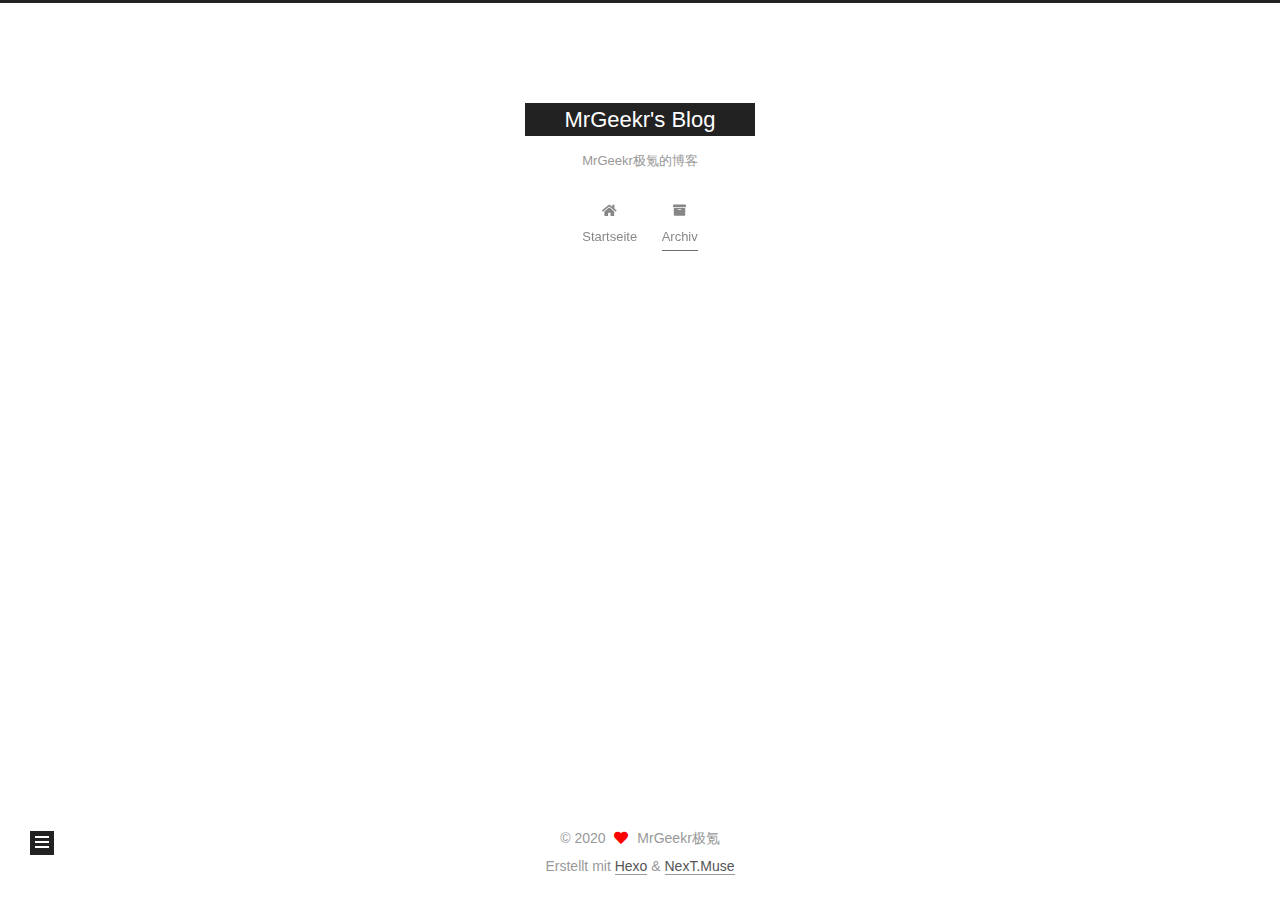
<file: archives/2020/04/index.html>
<!DOCTYPE html>
<html lang="cn">
<head>
  <meta charset="UTF-8">
<meta name="viewport" content="width=device-width, initial-scale=1, maximum-scale=2">
<meta name="theme-color" content="#222">
<meta name="generator" content="Hexo 4.2.0">
  <link rel="apple-touch-icon" sizes="180x180" href="/images/apple-touch-icon-next.png">
  <link rel="icon" type="image/png" sizes="32x32" href="/images/favicon-32x32-next.png">
  <link rel="icon" type="image/png" sizes="16x16" href="/images/favicon-16x16-next.png">
  <link rel="mask-icon" href="/images/logo.svg" color="#222">

<link rel="stylesheet" href="/css/main.css">


<link rel="stylesheet" href="/lib/font-awesome/css/all.min.css">

<script id="hexo-configurations">
    var NexT = window.NexT || {};
    var CONFIG = {"hostname":"yoursite.com","root":"/","scheme":"Muse","version":"7.8.0","exturl":false,"sidebar":{"position":"left","display":"post","padding":18,"offset":12,"onmobile":false},"copycode":{"enable":false,"show_result":false,"style":null},"back2top":{"enable":true,"sidebar":false,"scrollpercent":false},"bookmark":{"enable":false,"color":"#222","save":"auto"},"fancybox":false,"mediumzoom":false,"lazyload":false,"pangu":false,"comments":{"style":"tabs","active":null,"storage":true,"lazyload":false,"nav":null},"algolia":{"hits":{"per_page":10},"labels":{"input_placeholder":"Search for Posts","hits_empty":"We didn't find any results for the search: ${query}","hits_stats":"${hits} results found in ${time} ms"}},"localsearch":{"enable":false,"trigger":"auto","top_n_per_article":1,"unescape":false,"preload":false},"motion":{"enable":true,"async":false,"transition":{"post_block":"fadeIn","post_header":"slideDownIn","post_body":"slideDownIn","coll_header":"slideLeftIn","sidebar":"slideUpIn"}}};
  </script>

  <meta property="og:type" content="website">
<meta property="og:title" content="MrGeekr&#39;s Blog">
<meta property="og:url" content="http://yoursite.com/archives/2020/04/index.html">
<meta property="og:site_name" content="MrGeekr&#39;s Blog">
<meta property="og:locale" content="cn">
<meta property="article:author" content="MrGeekr极氪">
<meta name="twitter:card" content="summary">

<link rel="canonical" href="http://yoursite.com/archives/2020/04/">


<script id="page-configurations">
  // https://hexo.io/docs/variables.html
  CONFIG.page = {
    sidebar: "",
    isHome : false,
    isPost : false,
    lang   : 'cn'
  };
</script>

  <title>Archiv | MrGeekr's Blog</title>
  






  <noscript>
  <style>
  .use-motion .brand,
  .use-motion .menu-item,
  .sidebar-inner,
  .use-motion .post-block,
  .use-motion .pagination,
  .use-motion .comments,
  .use-motion .post-header,
  .use-motion .post-body,
  .use-motion .collection-header { opacity: initial; }

  .use-motion .site-title,
  .use-motion .site-subtitle {
    opacity: initial;
    top: initial;
  }

  .use-motion .logo-line-before i { left: initial; }
  .use-motion .logo-line-after i { right: initial; }
  </style>
</noscript>

</head>

<body itemscope itemtype="http://schema.org/WebPage">
  <div class="container use-motion">
    <div class="headband"></div>

    <header class="header" itemscope itemtype="http://schema.org/WPHeader">
      <div class="header-inner"><div class="site-brand-container">
  <div class="site-nav-toggle">
    <div class="toggle" aria-label="Navigationsleiste an/ausschalten">
      <span class="toggle-line toggle-line-first"></span>
      <span class="toggle-line toggle-line-middle"></span>
      <span class="toggle-line toggle-line-last"></span>
    </div>
  </div>

  <div class="site-meta">

    <a href="/" class="brand" rel="start">
      <span class="logo-line-before"><i></i></span>
      <h1 class="site-title">MrGeekr's Blog</h1>
      <span class="logo-line-after"><i></i></span>
    </a>
      <p class="site-subtitle" itemprop="description">MrGeekr极氪的博客</p>
  </div>

  <div class="site-nav-right">
    <div class="toggle popup-trigger">
    </div>
  </div>
</div>




<nav class="site-nav">
  <ul id="menu" class="main-menu menu">
        <li class="menu-item menu-item-home">

    <a href="/" rel="section"><i class="fa fa-home fa-fw"></i>Startseite</a>

  </li>
        <li class="menu-item menu-item-archives">

    <a href="/archives/" rel="section"><i class="fa fa-archive fa-fw"></i>Archiv</a>

  </li>
  </ul>
</nav>




</div>
    </header>

    
  <div class="back-to-top">
    <i class="fa fa-arrow-up"></i>
    <span>0%</span>
  </div>


    <main class="main">
      <div class="main-inner">
        <div class="content-wrap">
          

          <div class="content archive">
            

  
  
  
  <div class="post-block">
    <div class="posts-collapse">
      <div class="collection-title">
        <span class="collection-header">Öhm..! Ein Artikel. Bleib dran.</span>
      </div>

      
    <div class="collection-year">
      <span class="collection-header">2020</span>
    </div>

  <article itemscope itemtype="http://schema.org/Article">
    <header class="post-header">

      <div class="post-meta">
        <time itemprop="dateCreated"
              datetime="2020-04-30T19:01:01+08:00"
              content="2020-04-30">
          04-30
        </time>
      </div>

      <div class="post-title">
          <a class="post-title-link" href="/2020/04/30/hello-world/" itemprop="url">
            <span itemprop="name">Hello World</span>
          </a>
      </div>

    </header>
  </article>


    </div>
  </div>
  
  
  

  



          </div>
          

<script>
  window.addEventListener('tabs:register', () => {
    let { activeClass } = CONFIG.comments;
    if (CONFIG.comments.storage) {
      activeClass = localStorage.getItem('comments_active') || activeClass;
    }
    if (activeClass) {
      let activeTab = document.querySelector(`a[href="#comment-${activeClass}"]`);
      if (activeTab) {
        activeTab.click();
      }
    }
  });
  if (CONFIG.comments.storage) {
    window.addEventListener('tabs:click', event => {
      if (!event.target.matches('.tabs-comment .tab-content .tab-pane')) return;
      let commentClass = event.target.classList[1];
      localStorage.setItem('comments_active', commentClass);
    });
  }
</script>

        </div>
          
  
  <div class="toggle sidebar-toggle">
    <span class="toggle-line toggle-line-first"></span>
    <span class="toggle-line toggle-line-middle"></span>
    <span class="toggle-line toggle-line-last"></span>
  </div>

  <aside class="sidebar">
    <div class="sidebar-inner">

      <ul class="sidebar-nav motion-element">
        <li class="sidebar-nav-toc">
          Inhaltsverzeichnis
        </li>
        <li class="sidebar-nav-overview">
          Übersicht
        </li>
      </ul>

      <!--noindex-->
      <div class="post-toc-wrap sidebar-panel">
      </div>
      <!--/noindex-->

      <div class="site-overview-wrap sidebar-panel">
        <div class="site-author motion-element" itemprop="author" itemscope itemtype="http://schema.org/Person">
  <p class="site-author-name" itemprop="name">MrGeekr极氪</p>
  <div class="site-description" itemprop="description"></div>
</div>
<div class="site-state-wrap motion-element">
  <nav class="site-state">
      <div class="site-state-item site-state-posts">
          <a href="/archives/">
        
          <span class="site-state-item-count">1</span>
          <span class="site-state-item-name">Artikel</span>
        </a>
      </div>
  </nav>
</div>



      </div>

    </div>
  </aside>
  <div id="sidebar-dimmer"></div>


      </div>
    </main>

    <footer class="footer">
      <div class="footer-inner">
        

        

<div class="copyright">
  
  &copy; 
  <span itemprop="copyrightYear">2020</span>
  <span class="with-love">
    <i class="fa fa-heart"></i>
  </span>
  <span class="author" itemprop="copyrightHolder">MrGeekr极氪</span>
</div>
  <div class="powered-by">Erstellt mit  <a href="https://hexo.io/" class="theme-link" rel="noopener" target="_blank">Hexo</a> & <a href="https://muse.theme-next.org/" class="theme-link" rel="noopener" target="_blank">NexT.Muse</a>
  </div>

        








      </div>
    </footer>
  </div>

  
  <script src="/lib/anime.min.js"></script>
  <script src="/lib/velocity/velocity.min.js"></script>
  <script src="/lib/velocity/velocity.ui.min.js"></script>

<script src="/js/utils.js"></script>

<script src="/js/motion.js"></script>


<script src="/js/schemes/muse.js"></script>


<script src="/js/next-boot.js"></script>




  















  

  

</body>
</html>
</file>
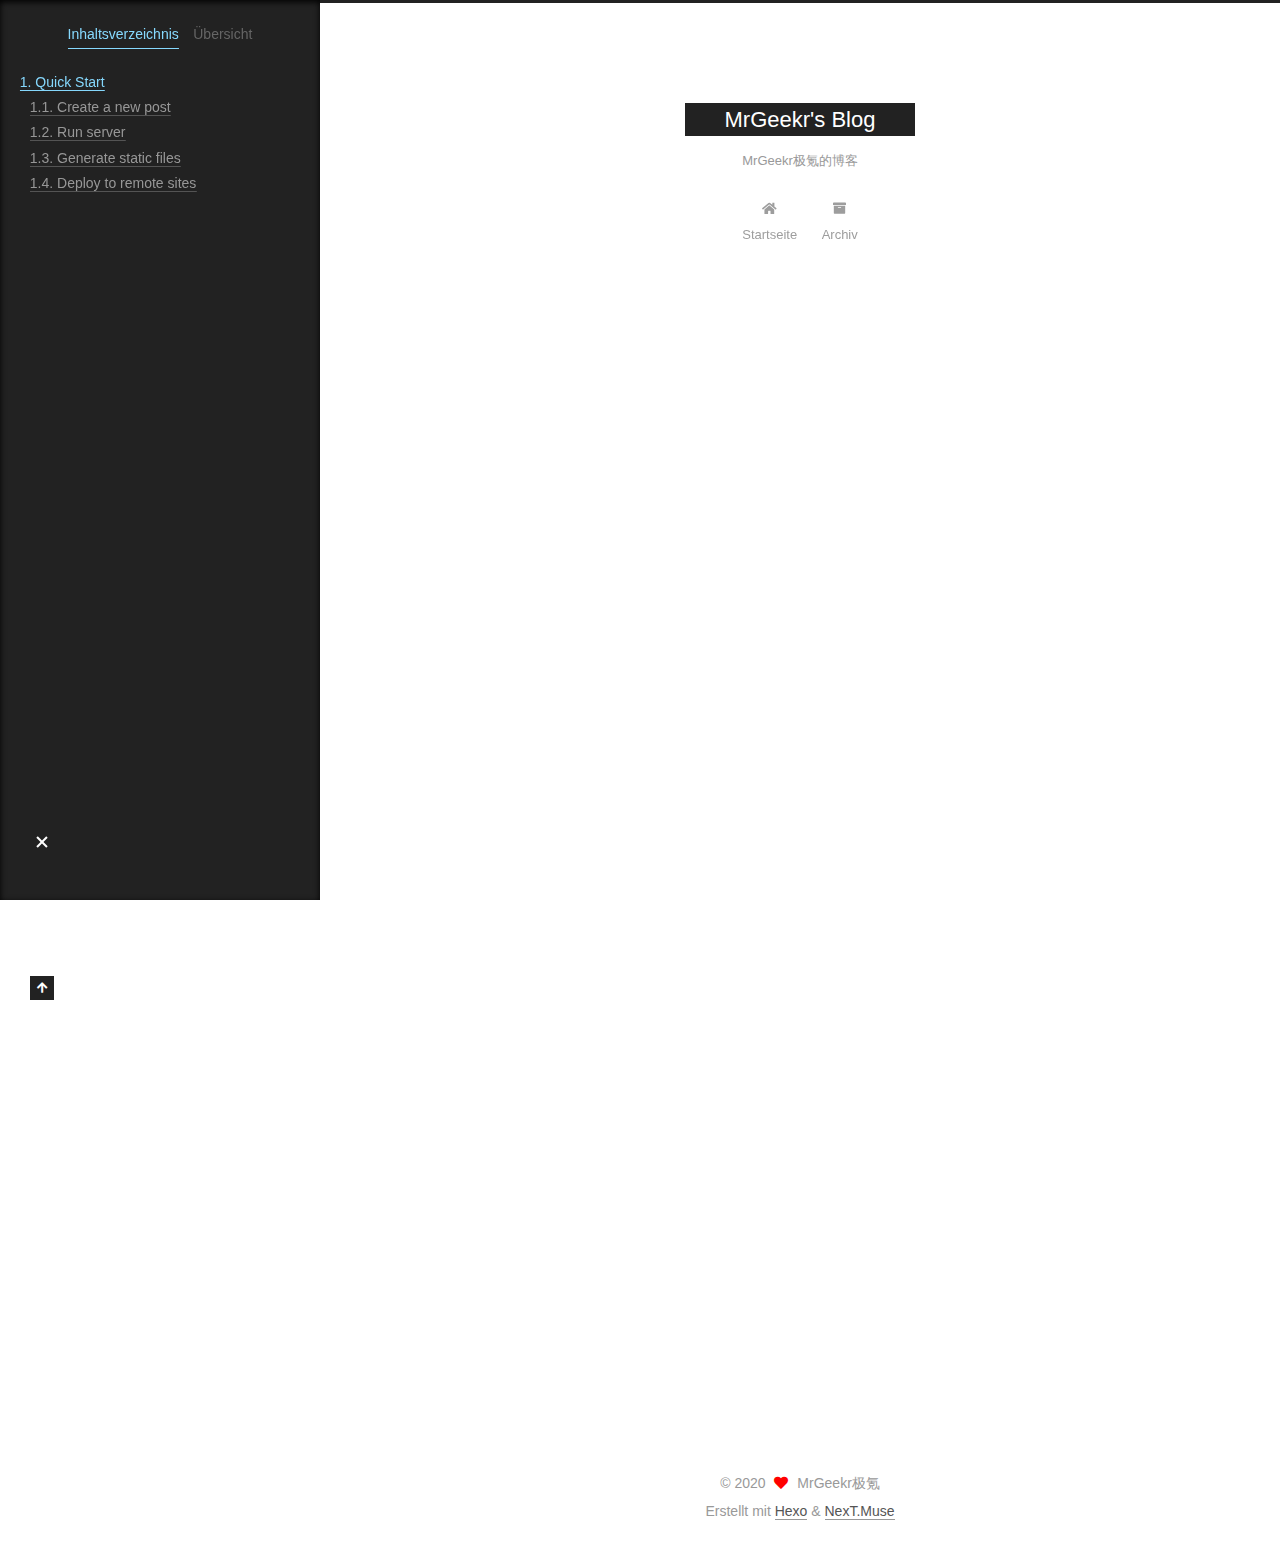
<file: 2020/04/30/hello-world/index.html>
<!DOCTYPE html>
<html lang="cn">
<head>
  <meta charset="UTF-8">
<meta name="viewport" content="width=device-width, initial-scale=1, maximum-scale=2">
<meta name="theme-color" content="#222">
<meta name="generator" content="Hexo 4.2.0">
  <link rel="apple-touch-icon" sizes="180x180" href="/images/apple-touch-icon-next.png">
  <link rel="icon" type="image/png" sizes="32x32" href="/images/favicon-32x32-next.png">
  <link rel="icon" type="image/png" sizes="16x16" href="/images/favicon-16x16-next.png">
  <link rel="mask-icon" href="/images/logo.svg" color="#222">

<link rel="stylesheet" href="/css/main.css">


<link rel="stylesheet" href="/lib/font-awesome/css/all.min.css">

<script id="hexo-configurations">
    var NexT = window.NexT || {};
    var CONFIG = {"hostname":"yoursite.com","root":"/","scheme":"Muse","version":"7.8.0","exturl":false,"sidebar":{"position":"left","display":"post","padding":18,"offset":12,"onmobile":false},"copycode":{"enable":false,"show_result":false,"style":null},"back2top":{"enable":true,"sidebar":false,"scrollpercent":false},"bookmark":{"enable":false,"color":"#222","save":"auto"},"fancybox":false,"mediumzoom":false,"lazyload":false,"pangu":false,"comments":{"style":"tabs","active":null,"storage":true,"lazyload":false,"nav":null},"algolia":{"hits":{"per_page":10},"labels":{"input_placeholder":"Search for Posts","hits_empty":"We didn't find any results for the search: ${query}","hits_stats":"${hits} results found in ${time} ms"}},"localsearch":{"enable":false,"trigger":"auto","top_n_per_article":1,"unescape":false,"preload":false},"motion":{"enable":true,"async":false,"transition":{"post_block":"fadeIn","post_header":"slideDownIn","post_body":"slideDownIn","coll_header":"slideLeftIn","sidebar":"slideUpIn"}}};
  </script>

  <meta name="description" content="Welcome to Hexo! This is your very first post. Check documentation for more info. If you get any problems when using Hexo, you can find the answer in troubleshooting or you can ask me on GitHub.">
<meta property="og:type" content="article">
<meta property="og:title" content="Hello World">
<meta property="og:url" content="http://yoursite.com/2020/04/30/hello-world/index.html">
<meta property="og:site_name" content="MrGeekr&#39;s Blog">
<meta property="og:description" content="Welcome to Hexo! This is your very first post. Check documentation for more info. If you get any problems when using Hexo, you can find the answer in troubleshooting or you can ask me on GitHub.">
<meta property="og:locale" content="cn">
<meta property="article:published_time" content="2020-04-30T11:01:01.799Z">
<meta property="article:modified_time" content="2020-04-30T11:01:01.799Z">
<meta property="article:author" content="MrGeekr极氪">
<meta name="twitter:card" content="summary">

<link rel="canonical" href="http://yoursite.com/2020/04/30/hello-world/">


<script id="page-configurations">
  // https://hexo.io/docs/variables.html
  CONFIG.page = {
    sidebar: "",
    isHome : false,
    isPost : true,
    lang   : 'cn'
  };
</script>

  <title>Hello World | MrGeekr's Blog</title>
  






  <noscript>
  <style>
  .use-motion .brand,
  .use-motion .menu-item,
  .sidebar-inner,
  .use-motion .post-block,
  .use-motion .pagination,
  .use-motion .comments,
  .use-motion .post-header,
  .use-motion .post-body,
  .use-motion .collection-header { opacity: initial; }

  .use-motion .site-title,
  .use-motion .site-subtitle {
    opacity: initial;
    top: initial;
  }

  .use-motion .logo-line-before i { left: initial; }
  .use-motion .logo-line-after i { right: initial; }
  </style>
</noscript>

</head>

<body itemscope itemtype="http://schema.org/WebPage">
  <div class="container use-motion">
    <div class="headband"></div>

    <header class="header" itemscope itemtype="http://schema.org/WPHeader">
      <div class="header-inner"><div class="site-brand-container">
  <div class="site-nav-toggle">
    <div class="toggle" aria-label="Navigationsleiste an/ausschalten">
      <span class="toggle-line toggle-line-first"></span>
      <span class="toggle-line toggle-line-middle"></span>
      <span class="toggle-line toggle-line-last"></span>
    </div>
  </div>

  <div class="site-meta">

    <a href="/" class="brand" rel="start">
      <span class="logo-line-before"><i></i></span>
      <h1 class="site-title">MrGeekr's Blog</h1>
      <span class="logo-line-after"><i></i></span>
    </a>
      <p class="site-subtitle" itemprop="description">MrGeekr极氪的博客</p>
  </div>

  <div class="site-nav-right">
    <div class="toggle popup-trigger">
    </div>
  </div>
</div>




<nav class="site-nav">
  <ul id="menu" class="main-menu menu">
        <li class="menu-item menu-item-home">

    <a href="/" rel="section"><i class="fa fa-home fa-fw"></i>Startseite</a>

  </li>
        <li class="menu-item menu-item-archives">

    <a href="/archives/" rel="section"><i class="fa fa-archive fa-fw"></i>Archiv</a>

  </li>
  </ul>
</nav>




</div>
    </header>

    
  <div class="back-to-top">
    <i class="fa fa-arrow-up"></i>
    <span>0%</span>
  </div>


    <main class="main">
      <div class="main-inner">
        <div class="content-wrap">
          

          <div class="content post posts-expand">
            

    
  
  
  <article itemscope itemtype="http://schema.org/Article" class="post-block" lang="cn">
    <link itemprop="mainEntityOfPage" href="http://yoursite.com/2020/04/30/hello-world/">

    <span hidden itemprop="author" itemscope itemtype="http://schema.org/Person">
      <meta itemprop="image" content="/images/avatar.gif">
      <meta itemprop="name" content="MrGeekr极氪">
      <meta itemprop="description" content="">
    </span>

    <span hidden itemprop="publisher" itemscope itemtype="http://schema.org/Organization">
      <meta itemprop="name" content="MrGeekr's Blog">
    </span>
      <header class="post-header">
        <h1 class="post-title" itemprop="name headline">
          Hello World
        </h1>

        <div class="post-meta">
            <span class="post-meta-item">
              <span class="post-meta-item-icon">
                <i class="far fa-calendar"></i>
              </span>
              <span class="post-meta-item-text">Veröffentlicht am</span>

              <time title="Erstellt: 2020-04-30 19:01:01" itemprop="dateCreated datePublished" datetime="2020-04-30T19:01:01+08:00">2020-04-30</time>
            </span>

          

        </div>
      </header>

    
    
    
    <div class="post-body" itemprop="articleBody">

      
        <p>Welcome to <span class="exturl"><a class="exturl__link"   href="https://hexo.io/"  target="_blank" rel="noopener">Hexo</a><span class="exturl__icon"><i class="fas fa-external-link-alt"></i></span></span>! This is your very first post. Check <span class="exturl"><a class="exturl__link"   href="https://hexo.io/docs/"  target="_blank" rel="noopener">documentation</a><span class="exturl__icon"><i class="fas fa-external-link-alt"></i></span></span> for more info. If you get any problems when using Hexo, you can find the answer in <span class="exturl"><a class="exturl__link"   href="https://hexo.io/docs/troubleshooting.html"  target="_blank" rel="noopener">troubleshooting</a><span class="exturl__icon"><i class="fas fa-external-link-alt"></i></span></span> or you can ask me on <span class="exturl"><a class="exturl__link"   href="https://github.com/hexojs/hexo/issues"  target="_blank" rel="noopener">GitHub</a><span class="exturl__icon"><i class="fas fa-external-link-alt"></i></span></span>.</p>

        <h2 id="Quick-Start"   >
          <a href="#Quick-Start" class="heading-link"><i class="fas fa-link"></i></a>Quick Start</h2>
      
        <h3 id="Create-a-new-post"   >
          <a href="#Create-a-new-post" class="heading-link"><i class="fas fa-link"></i></a>Create a new post</h3>
      <figure class="highlight bash"><div class="table-container"><table><tr><td class="gutter"><pre><span class="line">1</span><br></pre></td><td class="code"><pre><span class="line">$ hexo new <span class="string">"My New Post"</span></span><br></pre></td></tr></table></div></figure>

<p>More info: <span class="exturl"><a class="exturl__link"   href="https://hexo.io/docs/writing.html"  target="_blank" rel="noopener">Writing</a><span class="exturl__icon"><i class="fas fa-external-link-alt"></i></span></span></p>

        <h3 id="Run-server"   >
          <a href="#Run-server" class="heading-link"><i class="fas fa-link"></i></a>Run server</h3>
      <figure class="highlight bash"><div class="table-container"><table><tr><td class="gutter"><pre><span class="line">1</span><br></pre></td><td class="code"><pre><span class="line">$ hexo server</span><br></pre></td></tr></table></div></figure>

<p>More info: <span class="exturl"><a class="exturl__link"   href="https://hexo.io/docs/server.html"  target="_blank" rel="noopener">Server</a><span class="exturl__icon"><i class="fas fa-external-link-alt"></i></span></span></p>

        <h3 id="Generate-static-files"   >
          <a href="#Generate-static-files" class="heading-link"><i class="fas fa-link"></i></a>Generate static files</h3>
      <figure class="highlight bash"><div class="table-container"><table><tr><td class="gutter"><pre><span class="line">1</span><br></pre></td><td class="code"><pre><span class="line">$ hexo generate</span><br></pre></td></tr></table></div></figure>

<p>More info: <span class="exturl"><a class="exturl__link"   href="https://hexo.io/docs/generating.html"  target="_blank" rel="noopener">Generating</a><span class="exturl__icon"><i class="fas fa-external-link-alt"></i></span></span></p>

        <h3 id="Deploy-to-remote-sites"   >
          <a href="#Deploy-to-remote-sites" class="heading-link"><i class="fas fa-link"></i></a>Deploy to remote sites</h3>
      <figure class="highlight bash"><div class="table-container"><table><tr><td class="gutter"><pre><span class="line">1</span><br></pre></td><td class="code"><pre><span class="line">$ hexo deploy</span><br></pre></td></tr></table></div></figure>

<p>More info: <span class="exturl"><a class="exturl__link"   href="https://hexo.io/docs/one-command-deployment.html"  target="_blank" rel="noopener">Deployment</a><span class="exturl__icon"><i class="fas fa-external-link-alt"></i></span></span></p>

    </div>

    
    
    

      <footer class="post-footer">

        


        
      </footer>
    
  </article>
  
  
  



          </div>
          

<script>
  window.addEventListener('tabs:register', () => {
    let { activeClass } = CONFIG.comments;
    if (CONFIG.comments.storage) {
      activeClass = localStorage.getItem('comments_active') || activeClass;
    }
    if (activeClass) {
      let activeTab = document.querySelector(`a[href="#comment-${activeClass}"]`);
      if (activeTab) {
        activeTab.click();
      }
    }
  });
  if (CONFIG.comments.storage) {
    window.addEventListener('tabs:click', event => {
      if (!event.target.matches('.tabs-comment .tab-content .tab-pane')) return;
      let commentClass = event.target.classList[1];
      localStorage.setItem('comments_active', commentClass);
    });
  }
</script>

        </div>
          
  
  <div class="toggle sidebar-toggle">
    <span class="toggle-line toggle-line-first"></span>
    <span class="toggle-line toggle-line-middle"></span>
    <span class="toggle-line toggle-line-last"></span>
  </div>

  <aside class="sidebar">
    <div class="sidebar-inner">

      <ul class="sidebar-nav motion-element">
        <li class="sidebar-nav-toc">
          Inhaltsverzeichnis
        </li>
        <li class="sidebar-nav-overview">
          Übersicht
        </li>
      </ul>

      <!--noindex-->
      <div class="post-toc-wrap sidebar-panel">
          <div class="post-toc motion-element"><ol class="nav"><li class="nav-item nav-level-2"><a class="nav-link" href="#Quick-Start"><span class="nav-number">1.</span> <span class="nav-text">
          Quick Start</span></a><ol class="nav-child"><li class="nav-item nav-level-3"><a class="nav-link" href="#Create-a-new-post"><span class="nav-number">1.1.</span> <span class="nav-text">
          Create a new post</span></a></li><li class="nav-item nav-level-3"><a class="nav-link" href="#Run-server"><span class="nav-number">1.2.</span> <span class="nav-text">
          Run server</span></a></li><li class="nav-item nav-level-3"><a class="nav-link" href="#Generate-static-files"><span class="nav-number">1.3.</span> <span class="nav-text">
          Generate static files</span></a></li><li class="nav-item nav-level-3"><a class="nav-link" href="#Deploy-to-remote-sites"><span class="nav-number">1.4.</span> <span class="nav-text">
          Deploy to remote sites</span></a></li></ol></li></ol></div>
      </div>
      <!--/noindex-->

      <div class="site-overview-wrap sidebar-panel">
        <div class="site-author motion-element" itemprop="author" itemscope itemtype="http://schema.org/Person">
  <p class="site-author-name" itemprop="name">MrGeekr极氪</p>
  <div class="site-description" itemprop="description"></div>
</div>
<div class="site-state-wrap motion-element">
  <nav class="site-state">
      <div class="site-state-item site-state-posts">
          <a href="/archives/">
        
          <span class="site-state-item-count">1</span>
          <span class="site-state-item-name">Artikel</span>
        </a>
      </div>
  </nav>
</div>



      </div>

    </div>
  </aside>
  <div id="sidebar-dimmer"></div>


      </div>
    </main>

    <footer class="footer">
      <div class="footer-inner">
        

        

<div class="copyright">
  
  &copy; 
  <span itemprop="copyrightYear">2020</span>
  <span class="with-love">
    <i class="fa fa-heart"></i>
  </span>
  <span class="author" itemprop="copyrightHolder">MrGeekr极氪</span>
</div>
  <div class="powered-by">Erstellt mit  <a href="https://hexo.io/" class="theme-link" rel="noopener" target="_blank">Hexo</a> & <a href="https://muse.theme-next.org/" class="theme-link" rel="noopener" target="_blank">NexT.Muse</a>
  </div>

        








      </div>
    </footer>
  </div>

  
  <script src="/lib/anime.min.js"></script>
  <script src="/lib/velocity/velocity.min.js"></script>
  <script src="/lib/velocity/velocity.ui.min.js"></script>

<script src="/js/utils.js"></script>

<script src="/js/motion.js"></script>


<script src="/js/schemes/muse.js"></script>


<script src="/js/next-boot.js"></script>




  















  

  

</body>
</html>
</file>
<file: css/main.css>
:root {
  --body-bg-color: #fff;
  --content-bg-color: #fff;
  --card-bg-color: #f5f5f5;
  --text-color: #555;
  --blockquote-color: #666;
  --link-color: #555;
  --link-hover-color: #222;
  --brand-color: #fff;
  --brand-hover-color: #fff;
  --table-row-odd-bg-color: #f9f9f9;
  --table-row-hover-bg-color: #f5f5f5;
  --menu-item-bg-color: #f5f5f5;
  --btn-default-bg: #222;
  --btn-default-color: #fff;
  --btn-default-border-color: #222;
  --btn-default-hover-bg: #fff;
  --btn-default-hover-color: #222;
  --btn-default-hover-border-color: #222;
}
html {
  line-height: 1.15; /* 1 */
  -webkit-text-size-adjust: 100%; /* 2 */
}
body {
  margin: 0;
}
main {
  display: block;
}
h1 {
  font-size: 2em;
  margin: 0.67em 0;
}
hr {
  box-sizing: content-box; /* 1 */
  height: 0; /* 1 */
  overflow: visible; /* 2 */
}
pre {
  font-family: monospace, monospace; /* 1 */
  font-size: 1em; /* 2 */
}
a {
  background: transparent;
}
abbr[title] {
  border-bottom: none; /* 1 */
  text-decoration: underline; /* 2 */
  text-decoration: underline dotted; /* 2 */
}
b,
strong {
  font-weight: bolder;
}
code,
kbd,
samp {
  font-family: monospace, monospace; /* 1 */
  font-size: 1em; /* 2 */
}
small {
  font-size: 80%;
}
sub,
sup {
  font-size: 75%;
  line-height: 0;
  position: relative;
  vertical-align: baseline;
}
sub {
  bottom: -0.25em;
}
sup {
  top: -0.5em;
}
img {
  border-style: none;
}
button,
input,
optgroup,
select,
textarea {
  font-family: inherit; /* 1 */
  font-size: 100%; /* 1 */
  line-height: 1.15; /* 1 */
  margin: 0; /* 2 */
}
button,
input {
/* 1 */
  overflow: visible;
}
button,
select {
/* 1 */
  text-transform: none;
}
button,
[type='button'],
[type='reset'],
[type='submit'] {
  -webkit-appearance: button;
}
button::-moz-focus-inner,
[type='button']::-moz-focus-inner,
[type='reset']::-moz-focus-inner,
[type='submit']::-moz-focus-inner {
  border-style: none;
  padding: 0;
}
button:-moz-focusring,
[type='button']:-moz-focusring,
[type='reset']:-moz-focusring,
[type='submit']:-moz-focusring {
  outline: 1px dotted ButtonText;
}
fieldset {
  padding: 0.35em 0.75em 0.625em;
}
legend {
  box-sizing: border-box; /* 1 */
  color: inherit; /* 2 */
  display: table; /* 1 */
  max-width: 100%; /* 1 */
  padding: 0; /* 3 */
  white-space: normal; /* 1 */
}
progress {
  vertical-align: baseline;
}
textarea {
  overflow: auto;
}
[type='checkbox'],
[type='radio'] {
  box-sizing: border-box; /* 1 */
  padding: 0; /* 2 */
}
[type='number']::-webkit-inner-spin-button,
[type='number']::-webkit-outer-spin-button {
  height: auto;
}
[type='search'] {
  outline-offset: -2px; /* 2 */
  -webkit-appearance: textfield; /* 1 */
}
[type='search']::-webkit-search-decoration {
  -webkit-appearance: none;
}
::-webkit-file-upload-button {
  font: inherit; /* 2 */
  -webkit-appearance: button; /* 1 */
}
details {
  display: block;
}
summary {
  display: list-item;
}
template {
  display: none;
}
[hidden] {
  display: none;
}
::selection {
  background: #262a30;
  color: #eee;
}
html,
body {
  height: 100%;
}
body {
  background: var(--body-bg-color);
  color: var(--text-color);
  font-family: 'Lato', "PingFang SC", "Microsoft YaHei", sans-serif;
  font-size: 1em;
  line-height: 2;
}
@media (max-width: 991px) {
  body {
    padding-left: 0 !important;
    padding-right: 0 !important;
  }
}
h1,
h2,
h3,
h4,
h5,
h6 {
  font-family: 'Lato', "PingFang SC", "Microsoft YaHei", sans-serif;
  font-weight: bold;
  line-height: 1.5;
  margin: 20px 0 15px;
}
h1 {
  font-size: 1.5em;
}
h2 {
  font-size: 1.375em;
}
h3 {
  font-size: 1.25em;
}
h4 {
  font-size: 1.125em;
}
h5 {
  font-size: 1em;
}
h6 {
  font-size: 0.875em;
}
p {
  margin: 0 0 20px 0;
}
a,
span.exturl {
  border-bottom: 1px solid #999;
  color: var(--link-color);
  outline: 0;
  text-decoration: none;
  overflow-wrap: break-word;
  word-wrap: break-word;
  cursor: pointer;
}
a:hover,
span.exturl:hover {
  border-bottom-color: var(--link-hover-color);
  color: var(--link-hover-color);
}
iframe,
img,
video {
  display: block;
  margin-left: auto;
  margin-right: auto;
  max-width: 100%;
}
hr {
  background-image: repeating-linear-gradient(-45deg, #ddd, #ddd 4px, transparent 4px, transparent 8px);
  border: 0;
  height: 3px;
  margin: 40px 0;
}
blockquote {
  border-left: 4px solid #ddd;
  color: var(--blockquote-color);
  margin: 0;
  padding: 0 15px;
}
blockquote cite::before {
  content: '-';
  padding: 0 5px;
}
dt {
  font-weight: bold;
}
dd {
  margin: 0;
  padding: 0;
}
kbd {
  background-color: #f5f5f5;
  background-image: linear-gradient(#eee, #fff, #eee);
  border: 1px solid #ccc;
  border-radius: 0.2em;
  box-shadow: 0.1em 0.1em 0.2em rgba(0,0,0,0.1);
  color: #555;
  font-family: inherit;
  padding: 0.1em 0.3em;
  white-space: nowrap;
}
.table-container {
  overflow: auto;
}
table {
  border-collapse: collapse;
  border-spacing: 0;
  font-size: 0.875em;
  margin: 0 0 20px 0;
  width: 100%;
}
tbody tr:nth-of-type(odd) {
  background: var(--table-row-odd-bg-color);
}
tbody tr:hover {
  background: var(--table-row-hover-bg-color);
}
caption,
th,
td {
  font-weight: normal;
  padding: 8px;
  text-align: left;
  vertical-align: middle;
}
th,
td {
  border: 1px solid #ddd;
  border-bottom: 3px solid #ddd;
}
th {
  font-weight: 700;
  padding-bottom: 10px;
}
td {
  border-bottom-width: 1px;
}
.btn {
  background: var(--btn-default-bg);
  border: 2px solid var(--btn-default-border-color);
  border-radius: 0;
  color: var(--btn-default-color);
  display: inline-block;
  font-size: 0.875em;
  line-height: 2;
  padding: 0 20px;
  text-decoration: none;
  transition-property: background-color;
  transition-delay: 0s;
  transition-duration: 0.2s;
  transition-timing-function: ease-in-out;
}
.btn:hover {
  background: var(--btn-default-hover-bg);
  border-color: var(--btn-default-hover-border-color);
  color: var(--btn-default-hover-color);
}
.btn + .btn {
  margin: 0 0 8px 8px;
}
.btn .fa-fw {
  text-align: left;
  width: 1.285714285714286em;
}
.toggle {
  line-height: 0;
}
.toggle .toggle-line {
  background: #fff;
  display: inline-block;
  height: 2px;
  left: 0;
  position: relative;
  top: 0;
  transition: all 0.4s;
  vertical-align: top;
  width: 100%;
}
.toggle .toggle-line:not(:first-child) {
  margin-top: 3px;
}
.toggle.toggle-arrow .toggle-line-first {
  left: 50%;
  top: 2px;
  transform: rotate(45deg);
  width: 50%;
}
.toggle.toggle-arrow .toggle-line-middle {
  left: 2px;
  width: 90%;
}
.toggle.toggle-arrow .toggle-line-last {
  left: 50%;
  top: -2px;
  transform: rotate(-45deg);
  width: 50%;
}
.toggle.toggle-close .toggle-line-first {
  transform: rotate(-45deg);
  top: 5px;
}
.toggle.toggle-close .toggle-line-middle {
  opacity: 0;
}
.toggle.toggle-close .toggle-line-last {
  transform: rotate(45deg);
  top: -5px;
}
.highlight,
pre {
  background: #f7f7f7;
  color: #4d4d4c;
  line-height: 1.6;
  margin: 0 auto 20px;
}
pre,
code {
  font-family: consolas, Menlo, monospace, "PingFang SC", "Microsoft YaHei";
}
code {
  background: #eee;
  border-radius: 3px;
  color: #555;
  padding: 2px 4px;
  overflow-wrap: break-word;
  word-wrap: break-word;
}
.highlight *::selection {
  background: #d6d6d6;
}
.highlight pre {
  border: 0;
  margin: 0;
  padding: 10px 0;
}
.highlight table {
  border: 0;
  margin: 0;
  width: auto;
}
.highlight td {
  border: 0;
  padding: 0;
}
.highlight figcaption {
  background: #eff2f3;
  color: #4d4d4c;
  display: flex;
  font-size: 0.875em;
  justify-content: space-between;
  line-height: 1.2;
  padding: 0.5em;
}
.highlight figcaption a {
  color: #4d4d4c;
}
.highlight figcaption a:hover {
  border-bottom-color: #4d4d4c;
}
.highlight .gutter {
  -moz-user-select: none;
  -ms-user-select: none;
  -webkit-user-select: none;
  user-select: none;
}
.highlight .gutter pre {
  background: #eff2f3;
  color: #869194;
  padding-left: 10px;
  padding-right: 10px;
  text-align: right;
}
.highlight .code pre {
  background: #f7f7f7;
  padding-left: 10px;
  width: 100%;
}
.gist table {
  width: auto;
}
.gist table td {
  border: 0;
}
pre {
  overflow: auto;
  padding: 10px;
}
pre code {
  background: none;
  color: #4d4d4c;
  font-size: 0.875em;
  padding: 0;
  text-shadow: none;
}
pre .deletion {
  background: #fdd;
}
pre .addition {
  background: #dfd;
}
pre .meta {
  color: #eab700;
  -moz-user-select: none;
  -ms-user-select: none;
  -webkit-user-select: none;
  user-select: none;
}
pre .comment {
  color: #8e908c;
}
pre .variable,
pre .attribute,
pre .tag,
pre .name,
pre .regexp,
pre .ruby .constant,
pre .xml .tag .title,
pre .xml .pi,
pre .xml .doctype,
pre .html .doctype,
pre .css .id,
pre .css .class,
pre .css .pseudo {
  color: #c82829;
}
pre .number,
pre .preprocessor,
pre .built_in,
pre .builtin-name,
pre .literal,
pre .params,
pre .constant,
pre .command {
  color: #f5871f;
}
pre .ruby .class .title,
pre .css .rules .attribute,
pre .string,
pre .symbol,
pre .value,
pre .inheritance,
pre .header,
pre .ruby .symbol,
pre .xml .cdata,
pre .special,
pre .formula {
  color: #718c00;
}
pre .title,
pre .css .hexcolor {
  color: #3e999f;
}
pre .function,
pre .python .decorator,
pre .python .title,
pre .ruby .function .title,
pre .ruby .title .keyword,
pre .perl .sub,
pre .javascript .title,
pre .coffeescript .title {
  color: #4271ae;
}
pre .keyword,
pre .javascript .function {
  color: #8959a8;
}
.blockquote-center {
  border-left: none;
  margin: 40px 0;
  padding: 0;
  position: relative;
  text-align: center;
}
.blockquote-center .fa {
  display: block;
  opacity: 0.6;
  position: absolute;
  width: 100%;
}
.blockquote-center .fa-quote-left {
  border-top: 1px solid #ccc;
  text-align: left;
  top: -20px;
}
.blockquote-center .fa-quote-right {
  border-bottom: 1px solid #ccc;
  text-align: right;
  bottom: -20px;
}
.blockquote-center p,
.blockquote-center div {
  text-align: center;
}
.post-body .group-picture img {
  margin: 0 auto;
  padding: 0 3px;
}
.group-picture-row {
  margin-bottom: 6px;
  overflow: hidden;
}
.group-picture-column {
  float: left;
  margin-bottom: 10px;
}
.post-body .label {
  color: #555;
  display: inline;
  padding: 0 2px;
}
.post-body .label.default {
  background: #f0f0f0;
}
.post-body .label.primary {
  background: #efe6f7;
}
.post-body .label.info {
  background: #e5f2f8;
}
.post-body .label.success {
  background: #e7f4e9;
}
.post-body .label.warning {
  background: #fcf6e1;
}
.post-body .label.danger {
  background: #fae8eb;
}
.post-body .tabs {
  margin-bottom: 20px;
}
.post-body .tabs,
.tabs-comment {
  display: block;
  padding-top: 10px;
  position: relative;
}
.post-body .tabs ul.nav-tabs,
.tabs-comment ul.nav-tabs {
  display: flex;
  flex-wrap: wrap;
  margin: 0;
  margin-bottom: -1px;
  padding: 0;
}
@media (max-width: 413px) {
  .post-body .tabs ul.nav-tabs,
  .tabs-comment ul.nav-tabs {
    display: block;
    margin-bottom: 5px;
  }
}
.post-body .tabs ul.nav-tabs li.tab,
.tabs-comment ul.nav-tabs li.tab {
  border-bottom: 1px solid #ddd;
  border-left: 1px solid transparent;
  border-right: 1px solid transparent;
  border-top: 3px solid transparent;
  flex-grow: 1;
  list-style-type: none;
  border-radius: 0 0 0 0;
}
@media (max-width: 413px) {
  .post-body .tabs ul.nav-tabs li.tab,
  .tabs-comment ul.nav-tabs li.tab {
    border-bottom: 1px solid transparent;
    border-left: 3px solid transparent;
    border-right: 1px solid transparent;
    border-top: 1px solid transparent;
  }
}
@media (max-width: 413px) {
  .post-body .tabs ul.nav-tabs li.tab,
  .tabs-comment ul.nav-tabs li.tab {
    border-radius: 0;
  }
}
.post-body .tabs ul.nav-tabs li.tab a,
.tabs-comment ul.nav-tabs li.tab a {
  border-bottom: initial;
  display: block;
  line-height: 1.8;
  outline: 0;
  padding: 0.25em 0.75em;
  text-align: center;
  transition-delay: 0s;
  transition-duration: 0.2s;
  transition-timing-function: ease-out;
}
.post-body .tabs ul.nav-tabs li.tab a i,
.tabs-comment ul.nav-tabs li.tab a i {
  width: 1.285714285714286em;
}
.post-body .tabs ul.nav-tabs li.tab.active,
.tabs-comment ul.nav-tabs li.tab.active {
  border-bottom: 1px solid transparent;
  border-left: 1px solid #ddd;
  border-right: 1px solid #ddd;
  border-top: 3px solid #fc6423;
}
@media (max-width: 413px) {
  .post-body .tabs ul.nav-tabs li.tab.active,
  .tabs-comment ul.nav-tabs li.tab.active {
    border-bottom: 1px solid #ddd;
    border-left: 3px solid #fc6423;
    border-right: 1px solid #ddd;
    border-top: 1px solid #ddd;
  }
}
.post-body .tabs ul.nav-tabs li.tab.active a,
.tabs-comment ul.nav-tabs li.tab.active a {
  color: var(--link-color);
  cursor: default;
}
.post-body .tabs .tab-content .tab-pane,
.tabs-comment .tab-content .tab-pane {
  border: 1px solid #ddd;
  border-top: 0;
  padding: 20px 20px 0 20px;
  border-radius: 0;
}
.post-body .tabs .tab-content .tab-pane:not(.active),
.tabs-comment .tab-content .tab-pane:not(.active) {
  display: none;
}
.post-body .tabs .tab-content .tab-pane.active,
.tabs-comment .tab-content .tab-pane.active {
  display: block;
}
.post-body .tabs .tab-content .tab-pane.active:nth-of-type(1),
.tabs-comment .tab-content .tab-pane.active:nth-of-type(1) {
  border-radius: 0 0 0 0;
}
@media (max-width: 413px) {
  .post-body .tabs .tab-content .tab-pane.active:nth-of-type(1),
  .tabs-comment .tab-content .tab-pane.active:nth-of-type(1) {
    border-radius: 0;
  }
}
.post-body .note {
  border-radius: 3px;
  margin-bottom: 20px;
  padding: 1em;
  position: relative;
  border: 1px solid #eee;
  border-left-width: 5px;
}
.post-body .note h2,
.post-body .note h3,
.post-body .note h4,
.post-body .note h5,
.post-body .note h6 {
  margin-top: 0;
  border-bottom: initial;
  margin-bottom: 0;
  padding-top: 0;
}
.post-body .note p:first-child,
.post-body .note ul:first-child,
.post-body .note ol:first-child,
.post-body .note table:first-child,
.post-body .note pre:first-child,
.post-body .note blockquote:first-child,
.post-body .note img:first-child {
  margin-top: 0;
}
.post-body .note p:last-child,
.post-body .note ul:last-child,
.post-body .note ol:last-child,
.post-body .note table:last-child,
.post-body .note pre:last-child,
.post-body .note blockquote:last-child,
.post-body .note img:last-child {
  margin-bottom: 0;
}
.post-body .note.default {
  border-left-color: #777;
}
.post-body .note.default h2,
.post-body .note.default h3,
.post-body .note.default h4,
.post-body .note.default h5,
.post-body .note.default h6 {
  color: #777;
}
.post-body .note.primary {
  border-left-color: #6f42c1;
}
.post-body .note.primary h2,
.post-body .note.primary h3,
.post-body .note.primary h4,
.post-body .note.primary h5,
.post-body .note.primary h6 {
  color: #6f42c1;
}
.post-body .note.info {
  border-left-color: #428bca;
}
.post-body .note.info h2,
.post-body .note.info h3,
.post-body .note.info h4,
.post-body .note.info h5,
.post-body .note.info h6 {
  color: #428bca;
}
.post-body .note.success {
  border-left-color: #5cb85c;
}
.post-body .note.success h2,
.post-body .note.success h3,
.post-body .note.success h4,
.post-body .note.success h5,
.post-body .note.success h6 {
  color: #5cb85c;
}
.post-body .note.warning {
  border-left-color: #f0ad4e;
}
.post-body .note.warning h2,
.post-body .note.warning h3,
.post-body .note.warning h4,
.post-body .note.warning h5,
.post-body .note.warning h6 {
  color: #f0ad4e;
}
.post-body .note.danger {
  border-left-color: #d9534f;
}
.post-body .note.danger h2,
.post-body .note.danger h3,
.post-body .note.danger h4,
.post-body .note.danger h5,
.post-body .note.danger h6 {
  color: #d9534f;
}
.pagination .prev,
.pagination .next,
.pagination .page-number,
.pagination .space {
  display: inline-block;
  margin: 0 10px;
  padding: 0 11px;
  position: relative;
  top: -1px;
}
@media (max-width: 767px) {
  .pagination .prev,
  .pagination .next,
  .pagination .page-number,
  .pagination .space {
    margin: 0 5px;
  }
}
.pagination {
  border-top: 1px solid #eee;
  margin: 120px 0 0;
  text-align: center;
}
.pagination .prev,
.pagination .next,
.pagination .page-number {
  border-bottom: 0;
  border-top: 1px solid #eee;
  transition-property: border-color;
  transition-delay: 0s;
  transition-duration: 0.2s;
  transition-timing-function: ease-in-out;
}
.pagination .prev:hover,
.pagination .next:hover,
.pagination .page-number:hover {
  border-top-color: #222;
}
.pagination .space {
  margin: 0;
  padding: 0;
}
.pagination .prev {
  margin-left: 0;
}
.pagination .next {
  margin-right: 0;
}
.pagination .page-number.current {
  background: #ccc;
  border-top-color: #ccc;
  color: #fff;
}
@media (max-width: 767px) {
  .pagination {
    border-top: none;
  }
  .pagination .prev,
  .pagination .next,
  .pagination .page-number {
    border-bottom: 1px solid #eee;
    border-top: 0;
    margin-bottom: 10px;
    padding: 0 10px;
  }
  .pagination .prev:hover,
  .pagination .next:hover,
  .pagination .page-number:hover {
    border-bottom-color: #222;
  }
}
.comments {
  margin-top: 60px;
  overflow: hidden;
}
.comment-button-group {
  display: flex;
  flex-wrap: wrap-reverse;
  justify-content: center;
  margin: 1em 0;
}
.comment-button-group .comment-button {
  margin: 0.1em 0.2em;
}
.comment-button-group .comment-button.active {
  background: var(--btn-default-hover-bg);
  border-color: var(--btn-default-hover-border-color);
  color: var(--btn-default-hover-color);
}
.comment-position {
  display: none;
}
.comment-position.active {
  display: block;
}
.tabs-comment {
  background: var(--content-bg-color);
  margin-top: 4em;
  padding-top: 0;
}
.tabs-comment .comments {
  border: 0;
  box-shadow: none;
  margin-top: 0;
  padding-top: 0;
}
.container {
  min-height: 100%;
  position: relative;
}
.main-inner {
  margin: 0 auto;
  width: 700px;
}
@media (min-width: 1200px) {
  .main-inner {
    width: 800px;
  }
}
@media (min-width: 1600px) {
  .main-inner {
    width: 900px;
  }
}
@media (max-width: 767px) {
  .content-wrap {
    padding: 0 20px;
  }
}
.header {
  background: transparent;
}
.header-inner {
  margin: 0 auto;
  width: 700px;
}
@media (min-width: 1200px) {
  .header-inner {
    width: 800px;
  }
}
@media (min-width: 1600px) {
  .header-inner {
    width: 900px;
  }
}
.site-brand-container {
  display: flex;
  flex-shrink: 0;
  padding: 0 10px;
}
.headband {
  background: #222;
  height: 3px;
}
.site-meta {
  flex-grow: 1;
  text-align: center;
}
@media (max-width: 767px) {
  .site-meta {
    text-align: center;
  }
}
.brand {
  border-bottom: none;
  color: var(--brand-color);
  display: inline-block;
  line-height: 1.375em;
  padding: 0 40px;
  position: relative;
}
.brand:hover {
  color: var(--brand-hover-color);
}
.site-title {
  font-family: 'Lato', "PingFang SC", "Microsoft YaHei", sans-serif;
  font-size: 1.375em;
  font-weight: normal;
  margin: 0;
}
.site-subtitle {
  color: #999;
  font-size: 0.8125em;
  margin: 10px 0;
}
.use-motion .brand {
  opacity: 0;
}
.use-motion .site-title,
.use-motion .site-subtitle,
.use-motion .custom-logo-image {
  opacity: 0;
  position: relative;
  top: -10px;
}
.site-nav-toggle,
.site-nav-right {
  display: none;
}
@media (max-width: 767px) {
  .site-nav-toggle,
  .site-nav-right {
    display: flex;
    flex-direction: column;
    justify-content: center;
  }
}
.site-nav-toggle .toggle,
.site-nav-right .toggle {
  color: var(--text-color);
  padding: 10px;
  width: 22px;
}
.site-nav-toggle .toggle .toggle-line,
.site-nav-right .toggle .toggle-line {
  background: var(--text-color);
  border-radius: 1px;
}
.site-nav {
  display: block;
}
@media (max-width: 767px) {
  .site-nav {
    clear: both;
    display: none;
  }
}
.site-nav.site-nav-on {
  display: block;
}
.menu {
  margin-top: 20px;
  padding-left: 0;
  text-align: center;
}
.menu-item {
  display: inline-block;
  list-style: none;
  margin: 0 10px;
}
@media (max-width: 767px) {
  .menu-item {
    display: block;
    margin-top: 10px;
  }
  .menu-item.menu-item-search {
    display: none;
  }
}
.menu-item a,
.menu-item span.exturl {
  border-bottom: 0;
  display: block;
  font-size: 0.8125em;
  transition-property: border-color;
  transition-delay: 0s;
  transition-duration: 0.2s;
  transition-timing-function: ease-in-out;
}
@media (hover: none) {
  .menu-item a:hover,
  .menu-item span.exturl:hover {
    border-bottom-color: transparent !important;
  }
}
.menu-item .fa,
.menu-item .fab,
.menu-item .far,
.menu-item .fas {
  margin-right: 8px;
}
.menu-item .badge {
  display: inline-block;
  font-weight: bold;
  line-height: 1;
  margin-left: 0.35em;
  margin-top: 0.35em;
  text-align: center;
  white-space: nowrap;
}
@media (max-width: 767px) {
  .menu-item .badge {
    float: right;
    margin-left: 0;
  }
}
.menu-item-active a,
.menu .menu-item a:hover,
.menu .menu-item span.exturl:hover {
  background: var(--menu-item-bg-color);
}
.use-motion .menu-item {
  opacity: 0;
}
.sidebar {
  background: #222;
  bottom: 0;
  box-shadow: inset 0 2px 6px #000;
  position: fixed;
  top: 0;
}
@media (max-width: 991px) {
  .sidebar {
    display: none;
  }
}
.sidebar-inner {
  color: #999;
  padding: 18px 10px;
  text-align: center;
}
.cc-license {
  margin-top: 10px;
  text-align: center;
}
.cc-license .cc-opacity {
  border-bottom: none;
  opacity: 0.7;
}
.cc-license .cc-opacity:hover {
  opacity: 0.9;
}
.cc-license img {
  display: inline-block;
}
.site-author-image {
  border: 2px solid #333;
  display: block;
  margin: 0 auto;
  max-width: 96px;
  padding: 2px;
}
.site-author-name {
  color: #f5f5f5;
  font-weight: normal;
  margin: 5px 0 0;
  text-align: center;
}
.site-description {
  color: #999;
  font-size: 1em;
  margin-top: 5px;
  text-align: center;
}
.links-of-author {
  margin-top: 15px;
}
.links-of-author a,
.links-of-author span.exturl {
  border-bottom-color: #555;
  display: inline-block;
  font-size: 0.8125em;
  margin-bottom: 10px;
  margin-right: 10px;
  vertical-align: middle;
}
.links-of-author a::before,
.links-of-author span.exturl::before {
  background: #df391c;
  border-radius: 50%;
  content: ' ';
  display: inline-block;
  height: 4px;
  margin-right: 3px;
  vertical-align: middle;
  width: 4px;
}
.sidebar-button {
  margin-top: 15px;
}
.sidebar-button a {
  border: 1px solid #fc6423;
  border-radius: 4px;
  color: #fc6423;
  display: inline-block;
  padding: 0 15px;
}
.sidebar-button a .fa,
.sidebar-button a .fab,
.sidebar-button a .far,
.sidebar-button a .fas {
  margin-right: 5px;
}
.sidebar-button a:hover {
  background: #fc6423;
  border: 1px solid #fc6423;
  color: #fff;
}
.sidebar-button a:hover .fa,
.sidebar-button a:hover .fab,
.sidebar-button a:hover .far,
.sidebar-button a:hover .fas {
  color: #fff;
}
.links-of-blogroll {
  font-size: 0.8125em;
  margin-top: 10px;
}
.links-of-blogroll-title {
  font-size: 0.875em;
  font-weight: 600;
  margin-top: 0;
}
.links-of-blogroll-list {
  list-style: none;
  margin: 0;
  padding: 0;
}
#sidebar-dimmer {
  display: none;
}
@media (max-width: 767px) {
  #sidebar-dimmer {
    background: #000;
    display: block;
    height: 100%;
    left: 100%;
    opacity: 0;
    position: fixed;
    top: 0;
    width: 100%;
    z-index: 1100;
  }
  .sidebar-active + #sidebar-dimmer {
    opacity: 0.7;
    transform: translateX(-100%);
    transition: opacity 0.5s;
  }
}
.sidebar-nav {
  margin: 0;
  padding-bottom: 20px;
  padding-left: 0;
}
.sidebar-nav li {
  border-bottom: 1px solid transparent;
  color: #666;
  cursor: pointer;
  display: inline-block;
  font-size: 0.875em;
}
.sidebar-nav li.sidebar-nav-overview {
  margin-left: 10px;
}
.sidebar-nav li:hover {
  color: #f5f5f5;
}
.sidebar-nav .sidebar-nav-active {
  border-bottom-color: #87daff;
  color: #87daff;
}
.sidebar-nav .sidebar-nav-active:hover {
  color: #87daff;
}
.sidebar-panel {
  display: none;
  overflow-x: hidden;
  overflow-y: auto;
}
.sidebar-panel-active {
  display: block;
}
.sidebar-toggle {
  background: #222;
  bottom: 45px;
  cursor: pointer;
  height: 14px;
  left: 30px;
  padding: 5px;
  position: fixed;
  width: 14px;
  z-index: 1300;
}
@media (max-width: 991px) {
  .sidebar-toggle {
    left: 20px;
    opacity: 0.8;
    display: none;
  }
}
.sidebar-toggle:hover .toggle-line {
  background: #87daff;
}
.post-toc {
  font-size: 0.875em;
}
.post-toc ol {
  list-style: none;
  margin: 0;
  padding: 0 2px 5px 10px;
  text-align: left;
}
.post-toc ol > ol {
  padding-left: 0;
}
.post-toc ol a {
  transition-property: all;
  transition-delay: 0s;
  transition-duration: 0.2s;
  transition-timing-function: ease-in-out;
}
.post-toc .nav-item {
  line-height: 1.8;
  overflow: hidden;
  text-overflow: ellipsis;
  white-space: nowrap;
}
.post-toc .nav .nav-child {
  display: none;
}
.post-toc .nav .active > .nav-child {
  display: block;
}
.post-toc .nav .active-current > .nav-child {
  display: block;
}
.post-toc .nav .active-current > .nav-child > .nav-item {
  display: block;
}
.post-toc .nav .active > a {
  border-bottom-color: #87daff;
  color: #87daff;
}
.post-toc .nav .active-current > a {
  color: #87daff;
}
.post-toc .nav .active-current > a:hover {
  color: #87daff;
}
.site-state {
  display: flex;
  justify-content: center;
  line-height: 1.4;
  margin-top: 10px;
  overflow: hidden;
  text-align: center;
  white-space: nowrap;
}
.site-state-item {
  padding: 0 15px;
}
.site-state-item:not(:first-child) {
  border-left: 1px solid #333;
}
.site-state-item a {
  border-bottom: none;
}
.site-state-item-count {
  display: block;
  font-size: 1.25em;
  font-weight: 600;
  text-align: center;
}
.site-state-item-name {
  color: inherit;
  font-size: 0.875em;
}
.footer {
  color: #999;
  font-size: 0.875em;
  padding: 20px 0;
}
.footer.footer-fixed {
  bottom: 0;
  left: 0;
  position: absolute;
  right: 0;
}
.footer-inner {
  box-sizing: border-box;
  margin: 0 auto;
  text-align: center;
  width: 700px;
}
@media (min-width: 1200px) {
  .footer-inner {
    width: 800px;
  }
}
@media (min-width: 1600px) {
  .footer-inner {
    width: 900px;
  }
}
.languages {
  display: inline-block;
  font-size: 1.125em;
  position: relative;
}
.languages .lang-select-label span {
  margin: 0 0.5em;
}
.languages .lang-select {
  height: 100%;
  left: 0;
  opacity: 0;
  position: absolute;
  top: 0;
  width: 100%;
}
.with-love {
  color: #ff0000;
  display: inline-block;
  margin: 0 5px;
}
.powered-by,
.theme-info {
  display: inline-block;
}
@-moz-keyframes iconAnimate {
  0%, 100% {
    transform: scale(1);
  }
  10%, 30% {
    transform: scale(0.9);
  }
  20%, 40%, 60%, 80% {
    transform: scale(1.1);
  }
  50%, 70% {
    transform: scale(1.1);
  }
}
@-webkit-keyframes iconAnimate {
  0%, 100% {
    transform: scale(1);
  }
  10%, 30% {
    transform: scale(0.9);
  }
  20%, 40%, 60%, 80% {
    transform: scale(1.1);
  }
  50%, 70% {
    transform: scale(1.1);
  }
}
@-o-keyframes iconAnimate {
  0%, 100% {
    transform: scale(1);
  }
  10%, 30% {
    transform: scale(0.9);
  }
  20%, 40%, 60%, 80% {
    transform: scale(1.1);
  }
  50%, 70% {
    transform: scale(1.1);
  }
}
@keyframes iconAnimate {
  0%, 100% {
    transform: scale(1);
  }
  10%, 30% {
    transform: scale(0.9);
  }
  20%, 40%, 60%, 80% {
    transform: scale(1.1);
  }
  50%, 70% {
    transform: scale(1.1);
  }
}
.back-to-top {
  font-size: 12px;
  text-align: center;
  transition-delay: 0s;
  transition-duration: 0.2s;
  transition-timing-function: ease-in-out;
}
.back-to-top {
  background: #222;
  bottom: -100px;
  box-sizing: border-box;
  color: #fff;
  cursor: pointer;
  left: 30px;
  opacity: 1;
  padding: 0 6px;
  position: fixed;
  transition-property: bottom;
  z-index: 1300;
  width: 24px;
}
.back-to-top span {
  display: none;
}
.back-to-top:hover {
  color: #87daff;
}
.back-to-top.back-to-top-on {
  bottom: 19px;
}
@media (max-width: 991px) {
  .back-to-top {
    left: 20px;
    opacity: 0.8;
  }
}
.post-body {
  font-family: 'Lato', "PingFang SC", "Microsoft YaHei", sans-serif;
  overflow-wrap: break-word;
  word-wrap: break-word;
}
@media (min-width: 1200px) {
  .post-body {
    font-size: 1.125em;
  }
}
.post-body .exturl .fa {
  font-size: 0.875em;
  margin-left: 4px;
}
.post-body .image-caption,
.post-body .figure .caption {
  color: #999;
  font-size: 0.875em;
  font-weight: bold;
  line-height: 1;
  margin: -20px auto 15px;
  text-align: center;
}
.post-sticky-flag {
  display: inline-block;
  transform: rotate(30deg);
}
.post-button {
  margin-top: 40px;
  text-align: center;
}
.use-motion .post-block,
.use-motion .pagination,
.use-motion .comments {
  opacity: 0;
}
.use-motion .post-header {
  opacity: 0;
}
.use-motion .post-body {
  opacity: 0;
}
.use-motion .collection-header {
  opacity: 0;
}
.posts-collapse {
  margin-left: 35px;
  position: relative;
}
@media (max-width: 767px) {
  .posts-collapse {
    margin-left: 0px;
    margin-right: 0px;
  }
}
.posts-collapse .collection-title {
  font-size: 1.125em;
  position: relative;
}
.posts-collapse .collection-title::before {
  background: #999;
  border: 1px solid #fff;
  border-radius: 50%;
  content: ' ';
  height: 10px;
  left: 0;
  margin-left: -6px;
  margin-top: -4px;
  position: absolute;
  top: 50%;
  width: 10px;
}
.posts-collapse .collection-year {
  font-size: 1.5em;
  font-weight: bold;
  margin: 60px 0;
  position: relative;
}
.posts-collapse .collection-year::before {
  background: #bbb;
  border-radius: 50%;
  content: ' ';
  height: 8px;
  left: 0;
  margin-left: -4px;
  margin-top: -4px;
  position: absolute;
  top: 50%;
  width: 8px;
}
.posts-collapse .collection-header {
  display: block;
  margin: 0 0 0 20px;
}
.posts-collapse .collection-header small {
  color: #bbb;
  margin-left: 5px;
}
.posts-collapse .post-header {
  border-bottom: 1px dashed #ccc;
  margin: 30px 0;
  padding-left: 15px;
  position: relative;
  transition-property: border;
  transition-delay: 0s;
  transition-duration: 0.2s;
  transition-timing-function: ease-in-out;
}
.posts-collapse .post-header::before {
  background: #bbb;
  border: 1px solid #fff;
  border-radius: 50%;
  content: ' ';
  height: 6px;
  left: 0;
  margin-left: -4px;
  position: absolute;
  top: 0.75em;
  transition-property: background;
  width: 6px;
  transition-delay: 0s;
  transition-duration: 0.2s;
  transition-timing-function: ease-in-out;
}
.posts-collapse .post-header:hover {
  border-bottom-color: #666;
}
.posts-collapse .post-header:hover::before {
  background: #222;
}
.posts-collapse .post-meta {
  display: inline;
  font-size: 0.75em;
  margin-right: 10px;
}
.posts-collapse .post-title {
  display: inline;
}
.posts-collapse .post-title a,
.posts-collapse .post-title span.exturl {
  border-bottom: none;
  color: var(--link-color);
}
.posts-collapse .post-title .fa-external-link-alt {
  font-size: 0.875em;
  margin-left: 5px;
}
.posts-collapse::before {
  background: #f5f5f5;
  content: ' ';
  height: 100%;
  left: 0;
  margin-left: -2px;
  position: absolute;
  top: 1.25em;
  width: 4px;
}
.post-eof {
  background: #ccc;
  height: 1px;
  margin: 80px auto 60px;
  text-align: center;
  width: 8%;
}
.post-block:last-of-type .post-eof {
  display: none;
}
.content {
  padding-top: 40px;
}
@media (min-width: 992px) {
  .post-body {
    text-align: justify;
  }
}
@media (max-width: 991px) {
  .post-body {
    text-align: justify;
  }
}
.post-body h1,
.post-body h2,
.post-body h3,
.post-body h4,
.post-body h5,
.post-body h6 {
  padding-top: 10px;
}
.post-body h1 .header-anchor,
.post-body h2 .header-anchor,
.post-body h3 .header-anchor,
.post-body h4 .header-anchor,
.post-body h5 .header-anchor,
.post-body h6 .header-anchor {
  border-bottom-style: none;
  color: #ccc;
  float: right;
  margin-left: 10px;
  visibility: hidden;
}
.post-body h1 .header-anchor:hover,
.post-body h2 .header-anchor:hover,
.post-body h3 .header-anchor:hover,
.post-body h4 .header-anchor:hover,
.post-body h5 .header-anchor:hover,
.post-body h6 .header-anchor:hover {
  color: inherit;
}
.post-body h1:hover .header-anchor,
.post-body h2:hover .header-anchor,
.post-body h3:hover .header-anchor,
.post-body h4:hover .header-anchor,
.post-body h5:hover .header-anchor,
.post-body h6:hover .header-anchor {
  visibility: visible;
}
.post-body iframe,
.post-body img,
.post-body video {
  margin-bottom: 20px;
}
.post-body .video-container {
  height: 0;
  margin-bottom: 20px;
  overflow: hidden;
  padding-top: 75%;
  position: relative;
  width: 100%;
}
.post-body .video-container iframe,
.post-body .video-container object,
.post-body .video-container embed {
  height: 100%;
  left: 0;
  margin: 0;
  position: absolute;
  top: 0;
  width: 100%;
}
.post-gallery {
  align-items: center;
  display: grid;
  grid-gap: 10px;
  grid-template-columns: 1fr 1fr 1fr;
  margin-bottom: 20px;
}
@media (max-width: 767px) {
  .post-gallery {
    grid-template-columns: 1fr 1fr;
  }
}
.post-gallery a {
  border: 0;
}
.post-gallery img {
  margin: 0;
}
.posts-expand .post-header {
  font-size: 1.125em;
}
.posts-expand .post-title {
  font-size: 1.5em;
  font-weight: normal;
  margin: initial;
  text-align: center;
  overflow-wrap: break-word;
  word-wrap: break-word;
}
.posts-expand .post-title-link {
  border-bottom: none;
  color: var(--link-color);
  display: inline-block;
  position: relative;
  vertical-align: top;
}
.posts-expand .post-title-link::before {
  background: var(--link-color);
  bottom: 0;
  content: '';
  height: 2px;
  left: 0;
  position: absolute;
  transform: scaleX(0);
  visibility: hidden;
  width: 100%;
  transition-delay: 0s;
  transition-duration: 0.2s;
  transition-timing-function: ease-in-out;
}
.posts-expand .post-title-link:hover::before {
  transform: scaleX(1);
  visibility: visible;
}
.posts-expand .post-title-link .fa-external-link-alt {
  font-size: 0.875em;
  margin-left: 5px;
}
.posts-expand .post-meta {
  color: #999;
  font-family: 'Lato', "PingFang SC", "Microsoft YaHei", sans-serif;
  font-size: 0.75em;
  margin: 3px 0 60px 0;
  text-align: center;
}
.posts-expand .post-meta .post-description {
  font-size: 0.875em;
  margin-top: 2px;
}
.posts-expand .post-meta time {
  border-bottom: 1px dashed #999;
  cursor: pointer;
}
.post-meta .post-meta-item + .post-meta-item::before {
  content: '|';
  margin: 0 0.5em;
}
.post-meta-divider {
  margin: 0 0.5em;
}
.post-meta-item-icon {
  margin-right: 3px;
}
@media (max-width: 991px) {
  .post-meta-item-icon {
    display: inline-block;
  }
}
@media (max-width: 991px) {
  .post-meta-item-text {
    display: none;
  }
}
.post-nav {
  border-top: 1px solid #eee;
  display: flex;
  justify-content: space-between;
  margin-top: 15px;
  padding: 10px 5px 0;
}
.post-nav-item {
  flex: 1;
}
.post-nav-item a {
  border-bottom: none;
  display: block;
  font-size: 0.875em;
  line-height: 1.6;
  position: relative;
}
.post-nav-item a:active {
  top: 2px;
}
.post-nav-item .fa {
  font-size: 0.75em;
}
.post-nav-item:first-child {
  margin-right: 15px;
}
.post-nav-item:first-child .fa {
  margin-right: 5px;
}
.post-nav-item:last-child {
  margin-left: 15px;
  text-align: right;
}
.post-nav-item:last-child .fa {
  margin-left: 5px;
}
.rtl.post-body p,
.rtl.post-body a,
.rtl.post-body h1,
.rtl.post-body h2,
.rtl.post-body h3,
.rtl.post-body h4,
.rtl.post-body h5,
.rtl.post-body h6,
.rtl.post-body li,
.rtl.post-body ul,
.rtl.post-body ol {
  direction: rtl;
  font-family: UKIJ Ekran;
}
.rtl.post-title {
  font-family: UKIJ Ekran;
}
.post-tags {
  margin-top: 40px;
  text-align: center;
}
.post-tags a {
  display: inline-block;
  font-size: 0.8125em;
}
.post-tags a:not(:last-child) {
  margin-right: 10px;
}
.post-widgets {
  border-top: 1px solid #eee;
  margin-top: 15px;
  text-align: center;
}
.wp_rating {
  height: 20px;
  line-height: 20px;
  margin-top: 10px;
  padding-top: 6px;
  text-align: center;
}
.social-like {
  display: flex;
  font-size: 0.875em;
  justify-content: center;
  text-align: center;
}
.reward-container {
  margin: 20px auto;
  padding: 10px 0;
  text-align: center;
  width: 90%;
}
.reward-container button {
  background: #ff2a2a;
  border: 0;
  border-radius: 5px;
  color: #fff;
  cursor: pointer;
  line-height: 2;
  outline: 0;
  padding: 0 15px;
  vertical-align: text-top;
}
.reward-container button:hover {
  background: #f55;
}
#qr {
  padding-top: 20px;
}
#qr a {
  border: 0;
}
#qr img {
  display: inline-block;
  margin: 0.8em 2em 0 2em;
  max-width: 100%;
  width: 180px;
}
#qr p {
  text-align: center;
}
.category-all-page .category-all-title {
  text-align: center;
}
.category-all-page .category-all {
  margin-top: 20px;
}
.category-all-page .category-list {
  list-style: none;
  margin: 0;
  padding: 0;
}
.category-all-page .category-list-item {
  margin: 5px 10px;
}
.category-all-page .category-list-count {
  color: #bbb;
}
.category-all-page .category-list-count::before {
  content: ' (';
  display: inline;
}
.category-all-page .category-list-count::after {
  content: ') ';
  display: inline;
}
.category-all-page .category-list-child {
  padding-left: 10px;
}
.event-list {
  padding: 0;
}
.event-list hr {
  background: #222;
  margin: 20px 0 45px 0;
}
.event-list hr::after {
  background: #222;
  color: #fff;
  content: 'NOW';
  display: inline-block;
  font-weight: bold;
  padding: 0 5px;
  text-align: right;
}
.event-list .event {
  background: #222;
  margin: 20px 0;
  min-height: 40px;
  padding: 15px 0 15px 10px;
}
.event-list .event .event-summary {
  color: #fff;
  margin: 0;
  padding-bottom: 3px;
}
.event-list .event .event-summary::before {
  animation: dot-flash 1s alternate infinite ease-in-out;
  color: #fff;
  content: '\f111';
  display: inline-block;
  font-size: 10px;
  margin-right: 25px;
  vertical-align: middle;
  font-family: 'Font Awesome 5 Free';
  font-weight: 900;
}
.event-list .event .event-relative-time {
  color: #bbb;
  display: inline-block;
  font-size: 12px;
  font-weight: normal;
  padding-left: 12px;
}
.event-list .event .event-details {
  color: #fff;
  display: block;
  line-height: 18px;
  margin-left: 56px;
  padding-bottom: 6px;
  padding-top: 3px;
  text-indent: -24px;
}
.event-list .event .event-details::before {
  color: #fff;
  display: inline-block;
  margin-right: 9px;
  text-align: center;
  text-indent: 0;
  width: 14px;
  font-family: 'Font Awesome 5 Free';
  font-weight: 900;
}
.event-list .event .event-details.event-location::before {
  content: '\f041';
}
.event-list .event .event-details.event-duration::before {
  content: '\f017';
}
.event-list .event-past {
  background: #f5f5f5;
}
.event-list .event-past .event-summary,
.event-list .event-past .event-details {
  color: #bbb;
  opacity: 0.9;
}
.event-list .event-past .event-summary::before,
.event-list .event-past .event-details::before {
  animation: none;
  color: #bbb;
}
@-moz-keyframes dot-flash {
  from {
    opacity: 1;
    transform: scale(1);
  }
  to {
    opacity: 0;
    transform: scale(0.8);
  }
}
@-webkit-keyframes dot-flash {
  from {
    opacity: 1;
    transform: scale(1);
  }
  to {
    opacity: 0;
    transform: scale(0.8);
  }
}
@-o-keyframes dot-flash {
  from {
    opacity: 1;
    transform: scale(1);
  }
  to {
    opacity: 0;
    transform: scale(0.8);
  }
}
@keyframes dot-flash {
  from {
    opacity: 1;
    transform: scale(1);
  }
  to {
    opacity: 0;
    transform: scale(0.8);
  }
}
ul.breadcrumb {
  font-size: 0.75em;
  list-style: none;
  margin: 1em 0;
  padding: 0 2em;
  text-align: center;
}
ul.breadcrumb li {
  display: inline;
}
ul.breadcrumb li + li::before {
  content: '/\00a0';
  font-weight: normal;
  padding: 0.5em;
}
ul.breadcrumb li + li:last-child {
  font-weight: bold;
}
.tag-cloud {
  text-align: center;
}
.tag-cloud a {
  display: inline-block;
  margin: 10px;
}
.tag-cloud a:hover {
  color: var(--link-hover-color) !important;
}
@media (max-width: 767px) {
  .header-inner,
  .main-inner,
  .footer-inner {
    width: auto;
  }
}
.header-inner {
  padding-top: 100px;
}
@media (max-width: 767px) {
  .header-inner {
    padding-top: 50px;
  }
}
.main-inner {
  padding-bottom: 60px;
}
.content {
  padding-top: 70px;
}
@media (max-width: 767px) {
  .content {
    padding-top: 35px;
  }
}
embed {
  display: block;
  margin: 0 auto 25px auto;
}
.custom-logo .site-meta-headline {
  text-align: center;
}
.custom-logo .site-title {
  color: #222;
  margin: 10px auto 0;
}
.custom-logo .site-title a {
  border: 0;
}
.custom-logo-image {
  background: #fff;
  margin: 0 auto;
  max-width: 150px;
  padding: 5px;
}
.brand {
  background: var(--btn-default-bg);
}
@media (max-width: 767px) {
  .site-nav {
    border-bottom: 1px solid #ddd;
    border-top: 1px solid #ddd;
    left: 0;
    margin: 0;
    padding: 0;
    width: 100%;
  }
}
@media (max-width: 767px) {
  .menu {
    text-align: left;
  }
}
.menu-item-active a,
.menu .menu-item a:hover,
.menu .menu-item span.exturl:hover {
  background: transparent;
  border-bottom: 1px solid var(--link-hover-color) !important;
}
@media (max-width: 767px) {
  .menu-item-active a,
  .menu .menu-item a:hover,
  .menu .menu-item span.exturl:hover {
    border-bottom: 1px dotted #ddd !important;
  }
}
@media (max-width: 767px) {
  .menu .menu-item {
    margin: 0 10px;
  }
}
.menu .menu-item a,
.menu .menu-item span.exturl {
  border-bottom: 1px solid transparent;
}
@media (max-width: 767px) {
  .menu .menu-item a,
  .menu .menu-item span.exturl {
    padding: 5px 10px;
  }
}
@media (min-width: 768px) {
  .menu .menu-item .fa,
  .menu .menu-item .fab,
  .menu .menu-item .far,
  .menu .menu-item .fas {
    display: block;
    line-height: 2;
    margin-right: 0;
    width: 100%;
  }
}
.menu .menu-item .badge {
  background: #eee;
  padding: 1px 4px;
}
.sub-menu {
  margin: 10px 0;
}
.sub-menu .menu-item {
  display: inline-block;
}
.sidebar {
  left: -320px;
}
.sidebar.sidebar-active {
  left: 0;
}
.sidebar {
  width: 320px;
  z-index: 1200;
  transition-delay: 0s;
  transition-duration: 0.2s;
  transition-timing-function: ease-out;
}
.sidebar a,
.sidebar span.exturl {
  border-bottom-color: #555;
  color: #999;
}
.sidebar a:hover,
.sidebar span.exturl:hover {
  border-bottom-color: #eee;
  color: #eee;
}
.links-of-blogroll-item {
  padding: 2px 10px;
}
.links-of-blogroll-item a,
.links-of-blogroll-item span.exturl {
  box-sizing: border-box;
  display: inline-block;
  max-width: 280px;
  overflow: hidden;
  text-overflow: ellipsis;
  white-space: nowrap;
}
</file>
